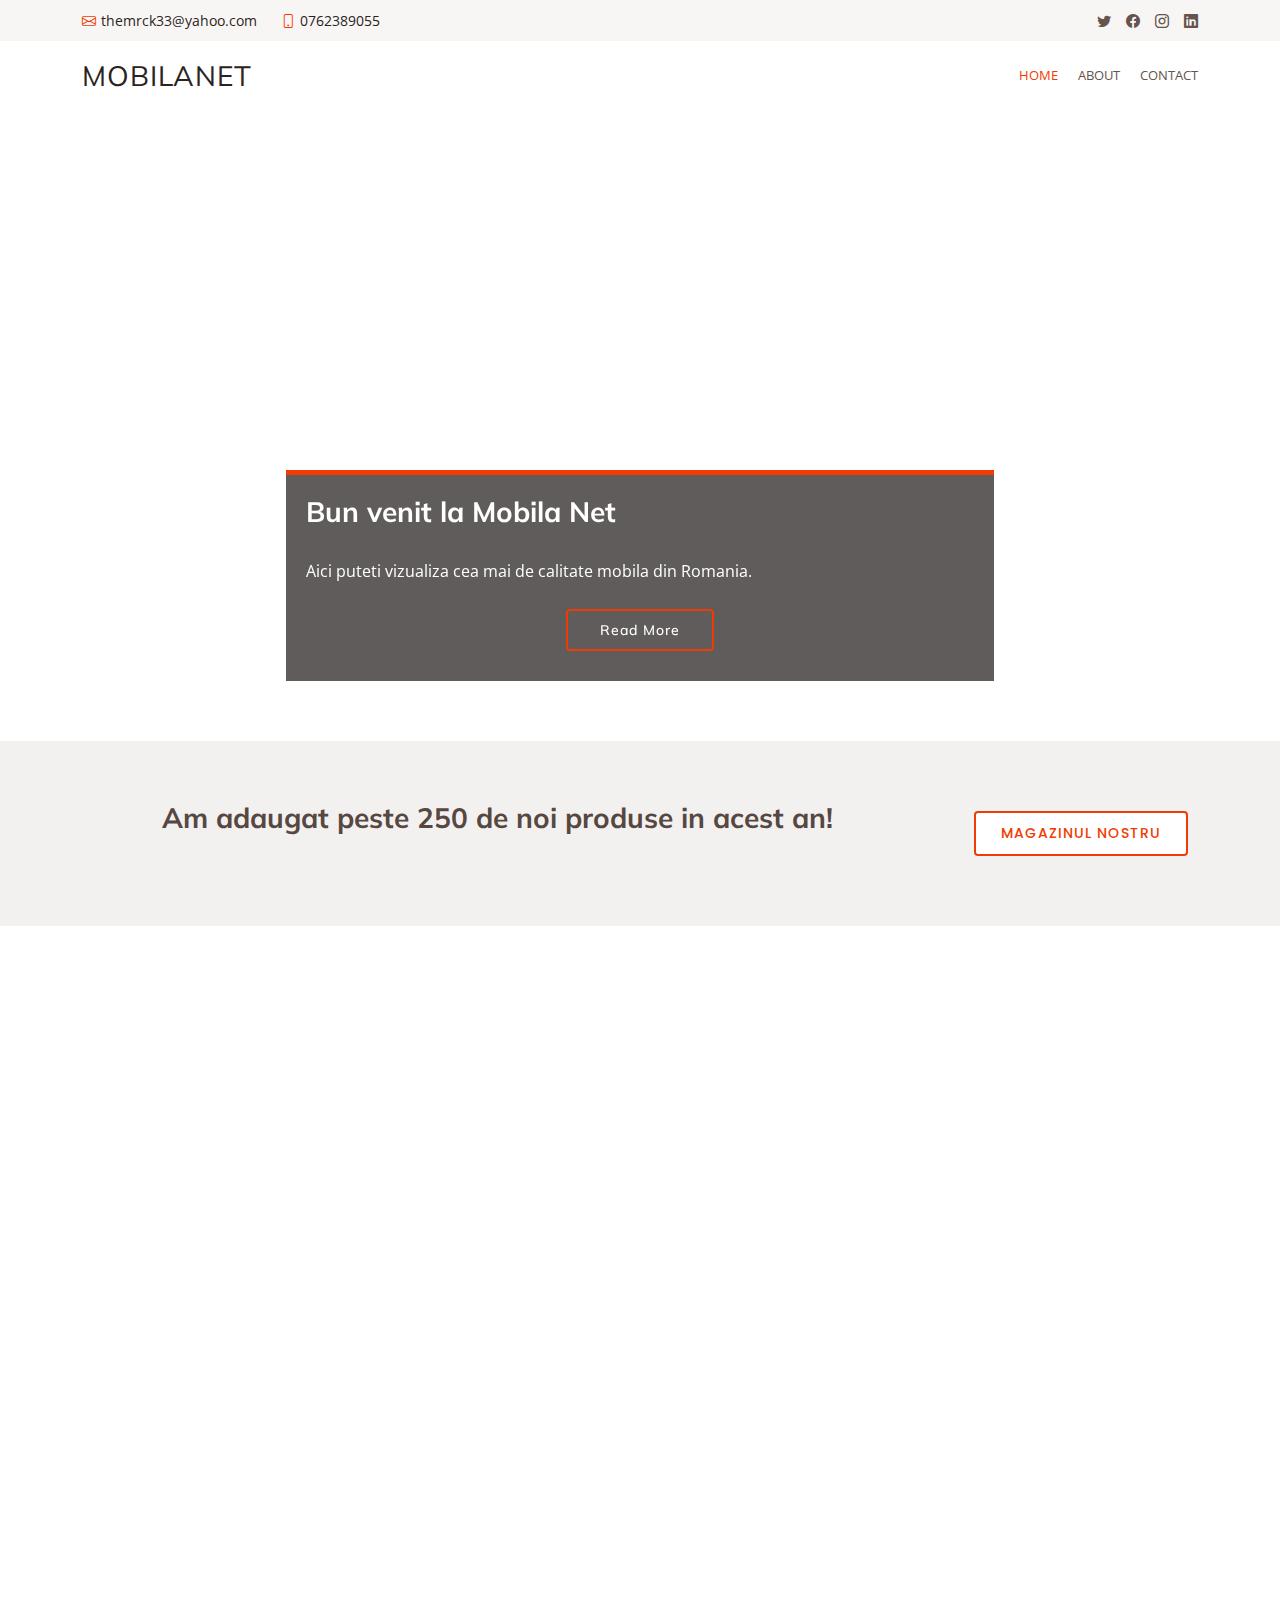
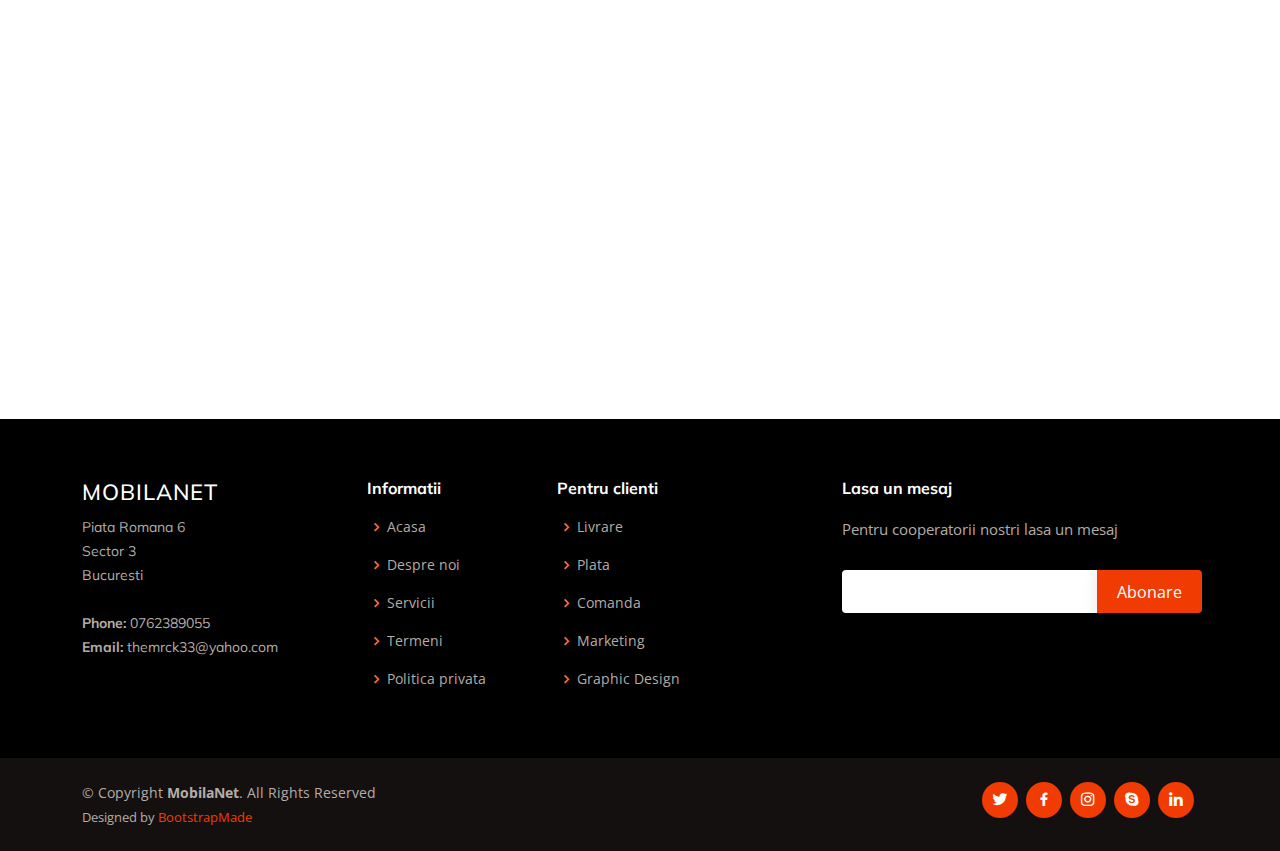
<file: index.html>
<!DOCTYPE html>
<html lang="en">

<head>
  <meta charset="utf-8">
  <meta content="width=device-width, initial-scale=1.0" name="viewport">

  <title>Mobila Net</title>
  <meta content="" name="description">
  <meta content="" name="keywords">

  <!-- Favicons -->
  <link href="assets/img/favicon.png" rel="icon">
  <link href="assets/img/apple-touch-icon.png" rel="apple-touch-icon">

  <!-- Google Fonts -->
  <link href="https://fonts.googleapis.com/css?family=Open+Sans:300,300i,400,400i,600,600i,700,700i|Muli:300,300i,400,400i,500,500i,600,600i,700,700i|Poppins:300,300i,400,400i,500,500i,600,600i,700,700i" rel="stylesheet">

  <!-- Vendor CSS Files -->
  <link href="assets/vendor/animate.css/animate.min.css" rel="stylesheet">
  <link href="assets/vendor/aos/aos.css" rel="stylesheet">
  <link href="assets/vendor/bootstrap/css/bootstrap.min.css" rel="stylesheet">
  <link href="assets/vendor/bootstrap-icons/bootstrap-icons.css" rel="stylesheet">
  <link href="assets/vendor/boxicons/css/boxicons.min.css" rel="stylesheet">
  <link href="assets/vendor/glightbox/css/glightbox.min.css" rel="stylesheet">
  <link href="assets/vendor/swiper/swiper-bundle.min.css" rel="stylesheet">

  <!-- Template Main CSS File -->
  <link href="assets/css/style.css" rel="stylesheet">

  <!-- =======================================================
  * Template Name: Mobila Net
  * Updated: Mar 10 2023 with Bootstrap v5.2.3
  * Template URL: https://bootstrapmade.com/mobilanet/
  * Author: BootstrapMade.com
  * License: https://bootstrapmade.com/license/
  ======================================================== -->
</head>

<body>

  <!-- ======= Top Bar ======= -->
  <section id="topbar" class="d-flex align-items-center">
    <div class="container d-flex justify-content-center justify-content-md-between">
      <div class="contact-info d-flex align-items-center">
        <i class="bi bi-envelope d-flex align-items-center"><a href="mailto:themrck33@yahoo.com">themrck33@yahoo.com</a></i>
        <i class="bi bi-phone d-flex align-items-center ms-4"><span>0762389055</span></i>
      </div>
      <div class="social-links d-none d-md-flex align-items-center">
        <a href="#" class="twitter"><i class="bi bi-twitter"></i></a>
        <a href="#" class="facebook"><i class="bi bi-facebook"></i></a>
        <a href="#" class="instagram"><i class="bi bi-instagram"></i></a>
        <a href="#" class="linkedin"><i class="bi bi-linkedin"></i></i></a>
      </div>
    </div>
  </section>

  <!-- ======= Header ======= -->
  <header id="header" class="d-flex align-items-center">
    <div class="container d-flex justify-content-between">

      <div class="logo">
        <h1 class="text-light"><a href="index.html">mobilanet</a></h1>
        <!-- Uncomment below if you prefer to use an image logo -->
        <!-- <a href="index.html"><img src="assets/img/logo.png" alt="" class="img-fluid"></a>-->
      </div>

      <nav id="navbar" class="navbar">
        <ul>
          <li><a class="active" href="index.html">Home</a></li>
          <li><a href="about.html">About</a></li>
         <li><a href="contact.html">Contact</a></li>
        </ul>
        <i class="bi bi-list mobile-nav-toggle"></i>
      </nav><!-- .navbar -->

    </div>
  </header><!-- End Header -->

  <!-- ======= Hero Section ======= -->
  <section id="hero">
    <div id="heroCarousel" data-bs-interval="5000" class="carousel slide carousel-fade" data-bs-ride="carousel">

      <div class="carousel-inner" role="listbox">

        <!-- Slide 1 -->
        <div class="carousel-item active" style="background-image: url(https://www.vidaxl.ro/on/demandware.static/-/Sites-vidaxl-catalog-webshop-eu-sku/default/dw70ede71e/Dining_room.png);">
          <div class="carousel-container">
            <div class="carousel-content animate__animated animate__fadeInUp">
              <h2>Bun venit la <span>Mobila Net</span></h2>
              <p>Aici puteti vizualiza cea mai de calitate mobila din Romania.</p>
              <div class="text-center"><a href="" class="btn-get-started">Read More</a></div>
            </div>
          </div>
        </div>

        <!-- Slide 2 -->
        <div class="carousel-item" style="background-image: url(https://www.magazin.canapele.org.ro/images/slide_2.jpg);">
          <div class="carousel-container">
            <div class="carousel-content animate__animated animate__fadeInUp">
              <h2>Mobila premium</h2>
              <p>Suntem specializati pe mobila din lemn masiv de stejar si nuc, iar serviciile noastre sunt foarte eficiente si de o rapiditate rar intalnita la noi in tara.</p>
              <div class="text-center"><a href="" class="btn-get-started">Read More</a></div>
            </div>
          </div>
        </div>

        <!-- Slide 3 -->
        <div class="carousel-item" style="background-image: url(https://d1jtwkmfe1h6h4.cloudfront.net/media/catalog/product/cache/1/image/x520/17f82f742ffe127f42dca9de82fb58b1/s/e/set_de_mobila_living_din_pal_si_mdf_4_piese_jenise_alb_gri_l296xa50xh198_cm.jpg);">
          <div class="carousel-container">
            <div class="carousel-content animate__animated animate__fadeInUp">
              <h2>Primesti si returnezi gratuit</h2>
              <p>Noi vom avea grija de livrarea mobilierului. Comanda acum si platesti la livrare.</p>
              <div class="text-center"><a href="" class="btn-get-started">Read More</a></div>
            </div>
          </div>
        </div>

      </div>

      <a class="carousel-control-prev" href="#heroCarousel" role="button" data-bs-slide="prev">
        <span class="carousel-control-prev-icon bx bx-left-arrow" aria-hidden="true"></span>
      </a>

      <a class="carousel-control-next" href="#heroCarousel" role="button" data-bs-slide="next">
        <span class="carousel-control-next-icon bx bx-right-arrow" aria-hidden="true"></span>
      </a>

      <ol class="carousel-indicators" id="hero-carousel-indicators"></ol>

    </div>
  </section><!-- End Hero -->

  <main id="main">

    <!-- ======= Cta Section ======= -->
    <section id="cta" class="cta">
      <div class="container">

        <div class="row">
          <div class="col-lg-9 text-center text-lg-left">
            <h3>Am adaugat peste 250 de noi produse</span> in acest an!</h3>
          </div>
          <div class="col-lg-3 cta-btn-container text-center">
            <a class="cta-btn align-middle" href="#"> Magazinul nostru </a>
          </div>
        </div>

      </div>
    </section><!-- End Cta Section -->

    <!-- ======= Services Section ======= -->
    <section id="services" class="services">
      <div class="container">

        <div class="row">
          <div class="col-lg-4 col-md-6">
            <div class="icon-box" data-aos="fade-up">
              <div class="icon"><i class="bi bi-briefcase"></i></div>
              <h4 class="title"><a href="">De ce sa alegi MobilaNet?</a></h4>
              <p class="description">MobilaNet este unul dintre cele mai mari magazine de mobila din Romania  ce va ofera o gama variata de produse la preturi avantajoase de mai bine de 10 de ani!</p>
            </div>
          </div>
          <div class="col-lg-4 col-md-6">
            <div class="icon-box" data-aos="fade-up" data-aos-delay="100">
              <div class="icon"><i class="bi bi-card-checklist"></i></div>
              <h4 class="title"><a href="">Comanda online sau in retaua de magazine</a></h4>
              <p class="description">Magazinul online este disponibil 24h din 24h, iar dumneavastra puteti plasa oricand o comanda fiind necesare doar cateva click-uri.</p>
            </div>
          </div>
          <div class="col-lg-4 col-md-6">
            <div class="icon-box" data-aos="fade-up" data-aos-delay="200">
              <div class="icon"><i class="bi bi-bar-chart"></i></div>
              <h4 class="title"><a href="">Serviciile de manevrare si montaj</a></h4>
              <p class="description">Sunt oferite optional pentru toate produsele disponibile online astfel incat sa eliminati grijile legate de transportul pieselor de mobilier si de timpul necesar montajului acestora.</p>
            </div>
          </div>
          <div class="col-lg-4 col-md-6">
            <div class="icon-box" data-aos="fade-up" data-aos-delay="200">
              <div class="icon"><i class="bi bi-binoculars"></i></div>
              <h4 class="title"><a href="">Echipa MobilaNet </a></h4>
              <p class="description">Pentru orice solicitare va puteti abona la newsletterul nostru deoarece periodic vom trimite emailuri cu informatii utile, iar printre produsele cu pret special se poate afla produsul pe care il cautati.</p>
            </div>
          </div>
          <div class="col-lg-4 col-md-6">
            <div class="icon-box" data-aos="fade-up" data-aos-delay="300">
              <div class="icon"><i class="bi bi-brightness-high"></i></div>
              <h4 class="title"><a href="">Alegerea mobilierului </a></h4>
              <p class="description">Alege mobila de calitate disponibila in magazinele fizice sau comanda online produsele dorite la super preturi!</p>
            </div>
          </div>
          <div class="col-lg-4 col-md-6">
            <div class="icon-box" data-aos="fade-up" data-aos-delay="400">
              <div class="icon"><i class="bi bi-calendar4-week"></i></div>
              <h4 class="title"><a href="">Poti comanda online</a></h4>
              <p class="description">Poti comanda online mobila dorita iar noi o livram direct la tine acasa.</p>
            </div>
          </div>
        </div>

      </div>
    </section><!-- End Services Section -->

  

    <!-- ======= Our Clients Section ======= -->
    <section id="clients" class="clients">
      <div class="container">

        <div class="section-title" data-aos="fade-up">
          <h2>Clientii <strong>nostri</strong></h2>
          <p>Foarte multumita! Colaborare excelenta, amabilitate si promptitudine din partea call center-ului dar si a soferulului, super simpatic si prietenos! Multumim echipei de montaj, care in 20 de minute a pus dulapul pe pozitie ! Multumim, Mobilanet ! Sunteti cei mai tari! Recomand !</p>
        </div>

        <div class="row no-gutters clients-wrap clearfix" data-aos="fade-up">

          <div class="col-lg-3 col-md-4 col-xs-6">
            <div class="client-logo">
              <img src="assets/img/clients/client-1.png" class="img-fluid" alt="">
            </div>
          </div>

          <div class="col-lg-3 col-md-4 col-xs-6">
            <div class="client-logo">
              <img src="assets/img/clients/client-2.png" class="img-fluid" alt="">
            </div>
          </div>

          <div class="col-lg-3 col-md-4 col-xs-6">
            <div class="client-logo">
              <img src="assets/img/clients/client-3.png" class="img-fluid" alt="">
            </div>
          </div>

          <div class="col-lg-3 col-md-4 col-xs-6">
            <div class="client-logo">
              <img src="assets/img/clients/client-4.png" class="img-fluid" alt="">
            </div>
          </div>

          <div class="col-lg-3 col-md-4 col-xs-6">
            <div class="client-logo">
              <img src="assets/img/clients/client-5.png" class="img-fluid" alt="">
            </div>
          </div>

          <div class="col-lg-3 col-md-4 col-xs-6">
            <div class="client-logo">
              <img src="assets/img/clients/client-6.png" class="img-fluid" alt="">
            </div>
          </div>

          <div class="col-lg-3 col-md-4 col-xs-6">
            <div class="client-logo">
              <img src="assets/img/clients/client-7.png" class="img-fluid" alt="">
            </div>
          </div>

          <div class="col-lg-3 col-md-4 col-xs-6">
            <div class="client-logo">
              <img src="assets/img/clients/client-8.png" class="img-fluid" alt="">
            </div>
          </div>

        </div>

      </div>
    </section><!-- End Our Clients Section -->

  </main><!-- End #main -->

  <!-- ======= Footer ======= -->
  <footer id="footer">

    <div class="footer-top">
      <div class="container">
        <div class="row">

          <div class="col-lg-3 col-md-6 footer-contact">
            <h3>MobilaNet</h3>
            <p>
              Piata Romana 6 <br>
              Sector 3<br>
              Bucuresti <br><br>
              <strong>Phone:</strong> 0762389055<br>
              <strong>Email:</strong> themrck33@yahoo.com<br>
            </p>
          </div>

          <div class="col-lg-2 col-md-6 footer-links">
            <h4>Informatii</h4>
            <ul>
              <li><i class="bx bx-chevron-right"></i> <a href="#">Acasa</a></li>
              <li><i class="bx bx-chevron-right"></i> <a href="#">Despre noi</a></li>
              <li><i class="bx bx-chevron-right"></i> <a href="#">Servicii</a></li>
              <li><i class="bx bx-chevron-right"></i> <a href="#">Termeni</a></li>
              <li><i class="bx bx-chevron-right"></i> <a href="#">Politica privata</a></li>
            </ul>
          </div>

          <div class="col-lg-3 col-md-6 footer-links">
            <h4>Pentru clienti</h4>
            <ul>
              <li><i class="bx bx-chevron-right"></i> <a href="#">Livrare</a></li>
              <li><i class="bx bx-chevron-right"></i> <a href="#">Plata</a></li>
              <li><i class="bx bx-chevron-right"></i> <a href="#">Comanda</a></li>
              <li><i class="bx bx-chevron-right"></i> <a href="#">Marketing</a></li>
              <li><i class="bx bx-chevron-right"></i> <a href="#">Graphic Design</a></li>
            </ul>
          </div>

          <div class="col-lg-4 col-md-6 footer-newsletter">
            <h4>Lasa un mesaj</h4>
            <p>Pentru cooperatorii nostri lasa un mesaj</p>
            <form action="" method="post">
              <input type="email" name="email"><input type="submit" value="Abonare">
            </form>
          </div>

        </div>
      </div>
    </div>

    <div class="container d-md-flex py-4">

      <div class="me-md-auto text-center text-md-start">
        <div class="copyright">
          &copy; Copyright <strong><span>MobilaNet</span></strong>. All Rights Reserved
        </div>
        <div class="credits">
          <!-- All the links in the footer should remain intact. -->
          <!-- You can delete the links only if you purchased the pro version. -->
          <!-- Licensing information: https://bootstrapmade.com/license/ -->
          <!-- Purchase the pro version with working PHP/AJAX contact form: https://bootstrapmade.com/mobilanet/ -->
          Designed by <a href="https://bootstrapmade.com/">BootstrapMade</a>
        </div>
      </div>
      <div class="social-links text-center text-md-right pt-3 pt-md-0">
        <a href="#" class="twitter"><i class="bx bxl-twitter"></i></a>
        <a href="#" class="facebook"><i class="bx bxl-facebook"></i></a>
        <a href="#" class="instagram"><i class="bx bxl-instagram"></i></a>
        <a href="#" class="google-plus"><i class="bx bxl-skype"></i></a>
        <a href="#" class="linkedin"><i class="bx bxl-linkedin"></i></a>
      </div>
    </div>
  </footer><!-- End Footer -->

  <a href="#" class="back-to-top d-flex align-items-center justify-content-center"><i class="bi bi-arrow-up-short"></i></a>

  <!-- Vendor JS Files -->
  <script src="assets/vendor/aos/aos.js"></script>
  <script src="assets/vendor/bootstrap/js/bootstrap.bundle.min.js"></script>
  <script src="assets/vendor/glightbox/js/glightbox.min.js"></script>
  <script src="assets/vendor/isotope-layout/isotope.pkgd.min.js"></script>
  <script src="assets/vendor/swiper/swiper-bundle.min.js"></script>
  <script src="assets/vendor/waypoints/noframework.waypoints.js"></script>
  <script src="assets/vendor/php-email-form/validate.js"></script>

  <!-- Template Main JS File -->
  <script src="assets/js/main.js"></script>

</body>

</html>
</file>
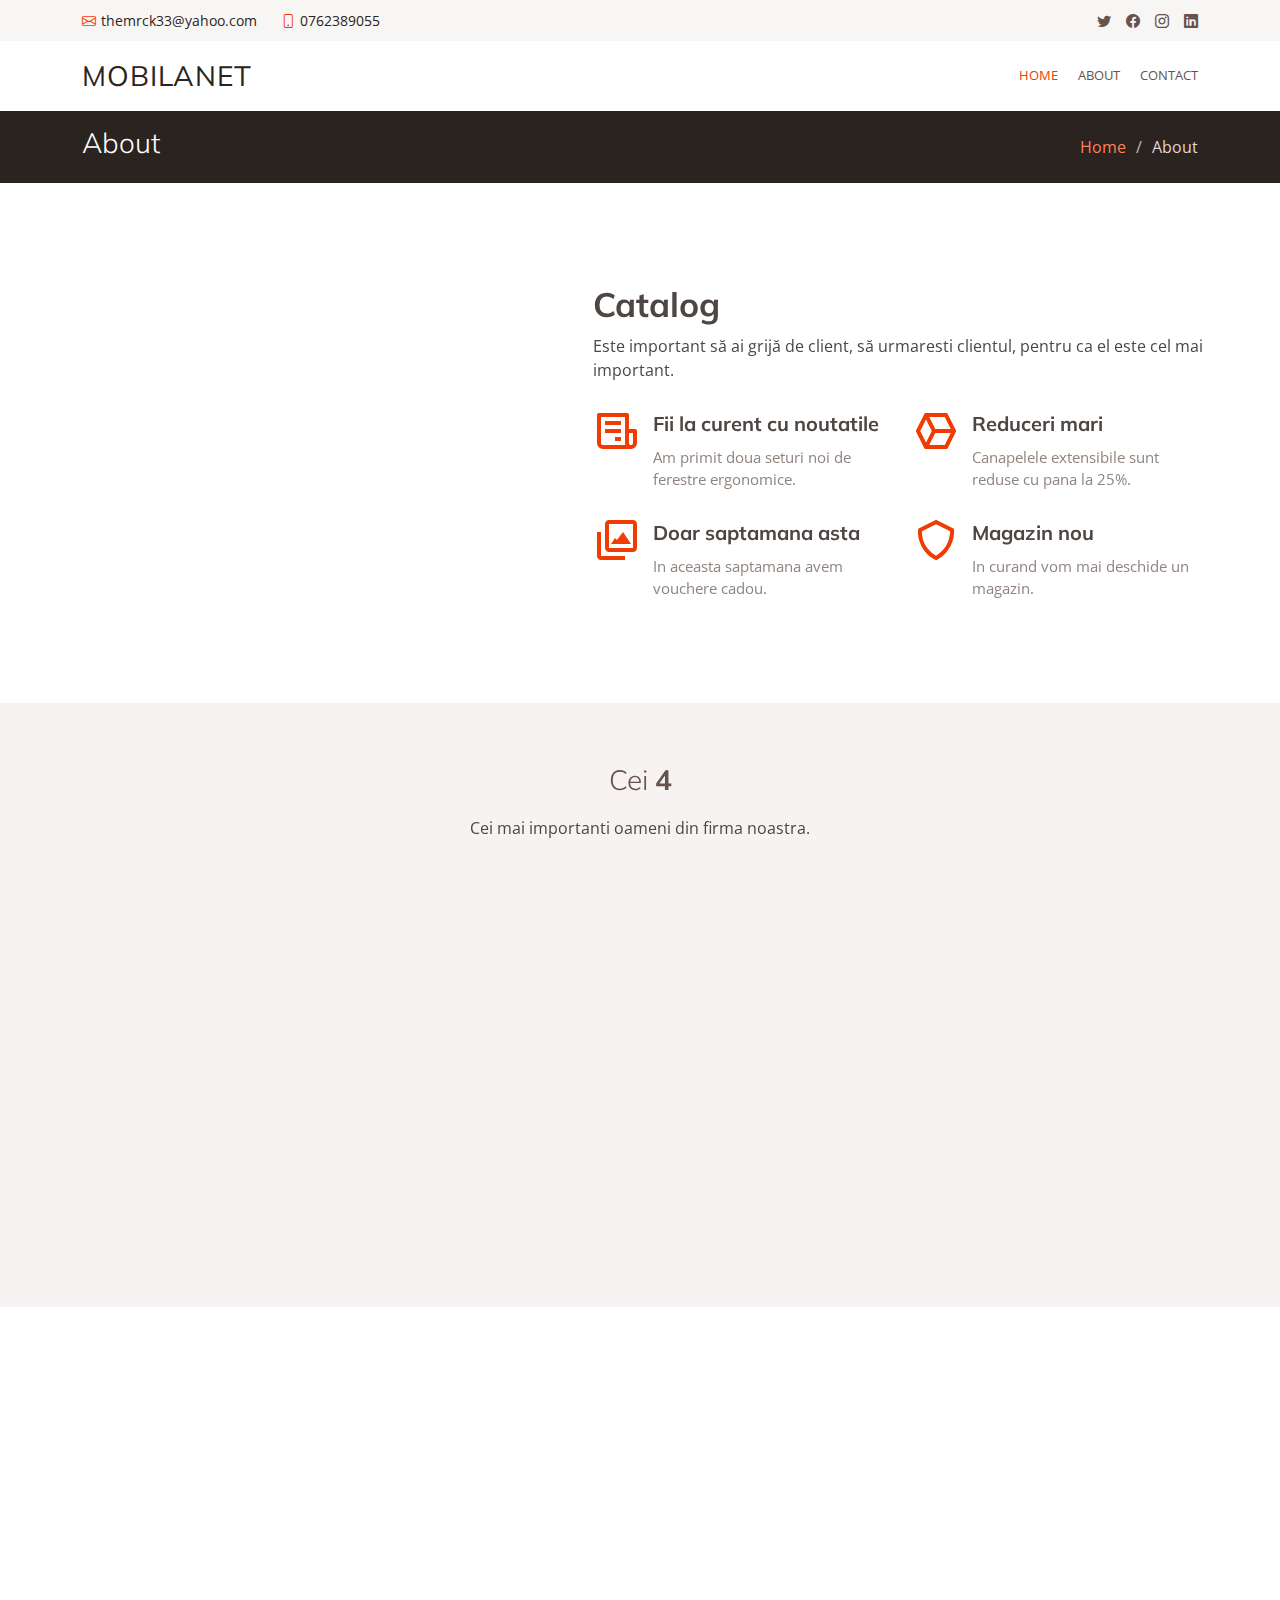
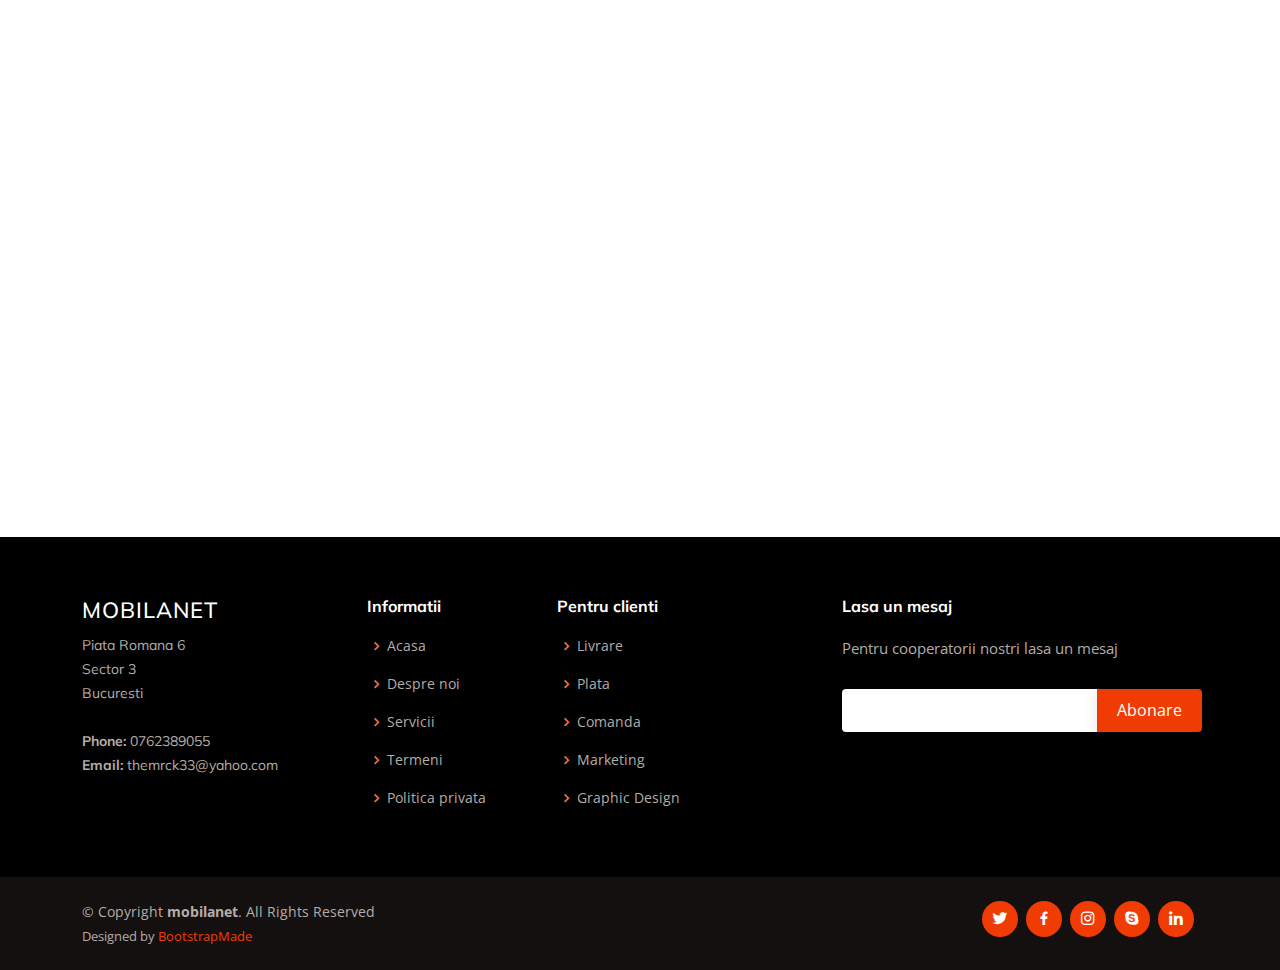
<file: about.html>
<!DOCTYPE html>
<html lang="en">

<head>
  <meta charset="utf-8">
  <meta content="width=device-width, initial-scale=1.0" name="viewport">

  <title>About -  MobilaNet </title>
  <meta content="" name="description">
  <meta content="" name="keywords">

  <!-- Favicons -->
  <link href="assets/img/favicon.png" rel="icon">
  <link href="assets/img/apple-touch-icon.png" rel="apple-touch-icon">

  <!-- Google Fonts -->
  <link href="https://fonts.googleapis.com/css?family=Open+Sans:300,300i,400,400i,600,600i,700,700i|Muli:300,300i,400,400i,500,500i,600,600i,700,700i|Poppins:300,300i,400,400i,500,500i,600,600i,700,700i" rel="stylesheet">

  <!-- Vendor CSS Files -->
  <link href="assets/vendor/animate.css/animate.min.css" rel="stylesheet">
  <link href="assets/vendor/aos/aos.css" rel="stylesheet">
  <link href="assets/vendor/bootstrap/css/bootstrap.min.css" rel="stylesheet">
  <link href="assets/vendor/bootstrap-icons/bootstrap-icons.css" rel="stylesheet">
  <link href="assets/vendor/boxicons/css/boxicons.min.css" rel="stylesheet">
  <link href="assets/vendor/glightbox/css/glightbox.min.css" rel="stylesheet">
  <link href="assets/vendor/swiper/swiper-bundle.min.css" rel="stylesheet">

  <!-- Template Main CSS File -->
  <link href="assets/css/style.css" rel="stylesheet">

  <!-- =======================================================
  * Template Name: MobilaNet
  * Updated: Mar 10 2023 with Bootstrap v5.2.3
  * Template URL: https://bootstrapmade.com/mobilanet/
  * Author: BootstrapMade.com
  * License: https://bootstrapmade.com/license/
  ======================================================== -->
</head>

<body>

  <!-- ======= Top Bar ======= -->
  <section id="topbar" class="d-flex align-items-center">
    <div class="container d-flex justify-content-center justify-content-md-between">
      <div class="contact-info d-flex align-items-center">
        <i class="bi bi-envelope d-flex align-items-center"><a href="mailto:themrck33@yahoo.com">themrck33@yahoo.com</a></i>
        <i class="bi bi-phone d-flex align-items-center ms-4"><span>0762389055</span></i>
      </div>
      <div class="social-links d-none d-md-flex align-items-center">
        <a href="#" class="twitter"><i class="bi bi-twitter"></i></a>
        <a href="#" class="facebook"><i class="bi bi-facebook"></i></a>
        <a href="#" class="instagram"><i class="bi bi-instagram"></i></a>
        <a href="#" class="linkedin"><i class="bi bi-linkedin"></i></i></a>
      </div>
    </div>
  </section>

  <!-- ======= Header ======= -->
  <header id="header" class="d-flex align-items-center">
    <div class="container d-flex justify-content-between">

      <div class="logo">
        <h1 class="text-light"><a href="index.html">MobilaNet</a></h1>
        <!-- Uncomment below if you prefer to use an image logo -->
        <!-- <a href="index.html"><img src="assets/img/logo.png" alt="" class="img-fluid"></a>-->
      </div>

      <nav id="navbar" class="navbar">
        <ul>
          <li><a class="active" href="index.html">Home</a></li>
          <li><a href="about.html">About</a></li>
         <li><a href="contact.html">Contact</a></li>
        </ul>
        <i class="bi bi-list mobile-nav-toggle"></i>
      </nav><!-- .navbar -->

    </div>
  </header><!-- End Header -->

  <main id="main">

    <!-- ======= Breadcrumbs ======= -->
    <section id="breadcrumbs" class="breadcrumbs">
      <div class="container">

        <div class="d-flex justify-content-between align-items-center">
          <h2>About</h2>
          <ol>
            <li><a href="index.html">Home</a></li>
            <li>About</li>
          </ol>
        </div>

      </div>
    </section><!-- End Breadcrumbs -->

    <!-- ======= About Us Section ======= -->
    <section id="about-us" class="about-us">
      <div class="container">

        <div class="row no-gutters">
          <div class="image col-xl-5 d-flex align-items-stretch justify-content-center justify-content-lg-start" data-aos="fade-right"></div>
          <div class="col-xl-7 ps-0 ps-lg-5 pe-lg-1 d-flex align-items-stretch">
            <div class="content d-flex flex-column justify-content-center">
              <h3 data-aos="fade-up">Catalog</h3>
              <p data-aos="fade-up">
                Este important să ai grijă de client, să urmaresti clientul, pentru ca el este cel mai important. 
              <div class="row">
                <div class="col-md-6 icon-box" data-aos="fade-up">
                  <i class="bx bx-receipt"></i>
                  <h4>Fii la curent cu noutatile</h4>
                  <p>Am primit doua seturi noi de ferestre ergonomice. </p>
                </div>
                <div class="col-md-6 icon-box" data-aos="fade-up" data-aos-delay="100">
                  <i class="bx bx-cube-alt"></i>
                  <h4>Reduceri mari</h4>
                  <p>Canapelele extensibile sunt reduse cu pana la 25%.</p>
                </div>
                <div class="col-md-6 icon-box" data-aos="fade-up" data-aos-delay="200">
                  <i class="bx bx-images"></i>
                  <h4>Doar saptamana asta</h4>
                  <p>In aceasta saptamana avem vouchere cadou.</p>
                </div>
                <div class="col-md-6 icon-box" data-aos="fade-up" data-aos-delay="300">
                  <i class="bx bx-shield"></i>
                  <h4>Magazin nou</h4>
                  <p>In curand vom mai deschide un magazin.</p>
                </div>
              </div>
            </div><!-- End .content-->
          </div>
        </div>

      </div>
    </section><!-- End About Us Section -->

    <!-- ======= Our Team Section ======= -->
    <section id="team" class="team section-bg">
      <div class="container">

        <div class="section-title" data-aos="fade-up">
          <h2>Cei <strong>4</strong></h2>
          <p>Cei mai importanti oameni din firma noastra.</p>
        </div>

        <div class="row">

          <div class="col-lg-3 col-md-6 d-flex align-items-stretch">
            <div class="member" data-aos="fade-up">
              <div class="member-img">
                <img src="assets/img/team/team-1.jpg" class="img-fluid" alt="">
                <div class="social">
                  <a href=""><i class="bi bi-twitter"></i></a>
                  <a href=""><i class="bi bi-facebook"></i></a>
                  <a href=""><i class="bi bi-instagram"></i></a>
                  <a href=""><i class="bi bi-linkedin"></i></a>
                </div>
              </div>
              <div class="member-info">
                <h4>George Simion</h4>
                <span>CEO</span>
              </div>
            </div>
          </div>

          <div class="col-lg-3 col-md-6 d-flex align-items-stretch">
            <div class="member" data-aos="fade-up" data-aos-delay="100">
              <div class="member-img">
                <img src="assets/img/team/team-2.jpg" class="img-fluid" alt="">
                <div class="social">
                  <a href=""><i class="bi bi-twitter"></i></a>
                  <a href=""><i class="bi bi-facebook"></i></a>
                  <a href=""><i class="bi bi-instagram"></i></a>
                  <a href=""><i class="bi bi-linkedin"></i></a>
                </div>
              </div>
              <div class="member-info">
                <h4>Loredana Mihalcea</h4>
                <span>Manager </span>
              </div>
            </div>
          </div>

          <div class="col-lg-3 col-md-6 d-flex align-items-stretch">
            <div class="member" data-aos="fade-up" data-aos-delay="200">
              <div class="member-img">
                <img src="assets/img/team/team-3.jpg" class="img-fluid" alt="">
                <div class="social">
                  <a href=""><i class="bi bi-twitter"></i></a>
                  <a href=""><i class="bi bi-facebook"></i></a>
                  <a href=""><i class="bi bi-instagram"></i></a>
                  <a href=""><i class="bi bi-linkedin"></i></a>
                </div>
              </div>
              <div class="member-info">
                <h4>Paul Colarov</h4>
                <span>Director Transport</span>
              </div>
            </div>
          </div>

          <div class="col-lg-3 col-md-6 d-flex align-items-stretch">
            <div class="member" data-aos="fade-up" data-aos-delay="300">
              <div class="member-img">
                <img src="assets/img/team/team-4.jpg" class="img-fluid" alt="">
                <div class="social">
                  <a href=""><i class="bi bi-twitter"></i></a>
                  <a href=""><i class="bi bi-facebook"></i></a>
                  <a href=""><i class="bi bi-instagram"></i></a>
                  <a href=""><i class="bi bi-linkedin"></i></a>
                </div>
              </div>
              <div class="member-info">
                <h4>Cristina Neagu</h4>
                <span>Contabil</span>
              </div>
            </div>
          </div>

        </div>

      </div>
    </section><!-- End Our Team Section -->

    <!-- ======= Our Skills Section ======= -->
    <section id="skills" class="skills">
      <div class="container">

        <div class="section-title" data-aos="fade-up">
          <h2>Aptitudinile <strong>noastre</strong></h2>
          <p>Este nevoie de mari eforturi pentru a avea rezultate. Nevoile rezultă din ceva care de fapt te alungă. Lasă-i să fie ceea ce vor.</p>
        </div>

        <div class="row skills-content">

          <div class="col-lg-6" data-aos="fade-up">

            <div class="progress">
              <span class="skill">Devotament <i class="val">100%</i></span>
              <div class="progress-bar-wrap">
                <div class="progress-bar" role="progressbar" aria-valuenow="100" aria-valuemin="0" aria-valuemax="100"></div>
              </div>
            </div>

            <div class="progress">
              <span class="skill">incredere <i class="val">90%</i></span>
              <div class="progress-bar-wrap">
                <div class="progress-bar" role="progressbar" aria-valuenow="90" aria-valuemin="0" aria-valuemax="100"></div>
              </div>
            </div>

            <div class="progress">
              <span class="skill">siguranta <i class="val">75%</i></span>
              <div class="progress-bar-wrap">
                <div class="progress-bar" role="progressbar" aria-valuenow="75" aria-valuemin="0" aria-valuemax="100"></div>
              </div>
            </div>

          </div>

          <div class="col-lg-6" data-aos="fade-up" data-aos-delay="100">

            <div class="progress">
              <span class="skill">transport <i class="val">80%</i></span>
              <div class="progress-bar-wrap">
                <div class="progress-bar" role="progressbar" aria-valuenow="80" aria-valuemin="0" aria-valuemax="100"></div>
              </div>
            </div>

            <div class="progress">
              <span class="skill">montare <i class="val">90%</i></span>
              <div class="progress-bar-wrap">
                <div class="progress-bar" role="progressbar" aria-valuenow="90" aria-valuemin="0" aria-valuemax="100"></div>
              </div>
            </div>

            <div class="progress">
              <span class="skill">pasiune <i class="val">85%</i></span>
              <div class="progress-bar-wrap">
                <div class="progress-bar" role="progressbar" aria-valuenow="85" aria-valuemin="0" aria-valuemax="100"></div>
              </div>
            </div>

          </div>

        </div>

      </div>
    </section><!-- End Our Skills Section -->

    <!-- ======= Our Clients Section ======= -->
    <section id="clients" class="clients">
      <div class="container">

        <div class="section-title" data-aos="fade-up">
          <h2>Clientii <strong>nostri</strong></h2>
          <p>Mulțumesc pentru calitatea produselor de care sunt foarte mulțumită, vă mulțumesc dumneavoastră pentru profesionalism începând de la plasarea comenzii și până la livrare, comunicare, implicare, interes și respect pentru client, toate la superlativ.</p>
        </div>

        <div class="row no-gutters clients-wrap clearfix" data-aos="fade-up">

          <div class="col-lg-3 col-md-4 col-xs-6">
            <div class="client-logo">
              <img src="assets/img/clients/client-1.png" class="img-fluid" alt="">
            </div>
          </div>

          <div class="col-lg-3 col-md-4 col-xs-6">
            <div class="client-logo">
              <img src="assets/img/clients/client-2.png" class="img-fluid" alt="">
            </div>
          </div>

          <div class="col-lg-3 col-md-4 col-xs-6">
            <div class="client-logo">
              <img src="assets/img/clients/client-3.png" class="img-fluid" alt="">
            </div>
          </div>

          <div class="col-lg-3 col-md-4 col-xs-6">
            <div class="client-logo">
              <img src="assets/img/clients/client-4.png" class="img-fluid" alt="">
            </div>
          </div>

          <div class="col-lg-3 col-md-4 col-xs-6">
            <div class="client-logo">
              <img src="assets/img/clients/client-5.png" class="img-fluid" alt="">
            </div>
          </div>

          <div class="col-lg-3 col-md-4 col-xs-6">
            <div class="client-logo">
              <img src="assets/img/clients/client-6.png" class="img-fluid" alt="">
            </div>
          </div>

          <div class="col-lg-3 col-md-4 col-xs-6">
            <div class="client-logo">
              <img src="assets/img/clients/client-7.png" class="img-fluid" alt="">
            </div>
          </div>

          <div class="col-lg-3 col-md-4 col-xs-6">
            <div class="client-logo">
              <img src="assets/img/clients/client-8.png" class="img-fluid" alt="">
            </div>
          </div>

        </div>

      </div>
    </section><!-- End Our Clients Section -->

  </main><!-- End #main -->

  <!-- ======= Footer ======= -->
  <footer id="footer">

    <div class="footer-top">
      <div class="container">
        <div class="row">

          <div class="col-lg-3 col-md-6 footer-contact">
            <h3>MobilaNet</h3>
            <p>
              Piata Romana 6 <br>
              Sector 3 <br>
              Bucuresti <br><br>
              <strong>Phone:</strong> 0762389055<br>
              <strong>Email:</strong> themrck33@yahoo.com<br>
            </p>
          </div>

          <div class="col-lg-2 col-md-6 footer-links">
            <h4>Informatii</h4>
            <ul>
              <li><i class="bx bx-chevron-right"></i> <a href="#">Acasa</a></li>
              <li><i class="bx bx-chevron-right"></i> <a href="#">Despre noi</a></li>
              <li><i class="bx bx-chevron-right"></i> <a href="#">Servicii</a></li>
              <li><i class="bx bx-chevron-right"></i> <a href="#">Termeni</a></li>
              <li><i class="bx bx-chevron-right"></i> <a href="#">Politica privata</a></li>
            </ul>
          </div>

          <div class="col-lg-3 col-md-6 footer-links">
            <h4>Pentru clienti</h4>
            <ul>
              <li><i class="bx bx-chevron-right"></i> <a href="#">Livrare</a></li>
              <li><i class="bx bx-chevron-right"></i> <a href="#">Plata</a></li>
              <li><i class="bx bx-chevron-right"></i> <a href="#">Comanda</a></li>
              <li><i class="bx bx-chevron-right"></i> <a href="#">Marketing</a></li>
              <li><i class="bx bx-chevron-right"></i> <a href="#">Graphic Design</a></li>
            </ul>
          </div>

          <div class="col-lg-4 col-md-6 footer-newsletter">
            <h4>Lasa un mesaj</h4>
            <p>Pentru cooperatorii nostri lasa un mesaj</p>
            <form action="" method="post">
              <input type="email" name="email"><input type="submit" value="Abonare">
            </form>
          </div>

        </div>
      </div>
    </div>

    <div class="container d-md-flex py-4">

      <div class="me-md-auto text-center text-md-start">
        <div class="copyright">
          &copy; Copyright <strong><span>mobilanet</span></strong>. All Rights Reserved
        </div>
        <div class="credits">
          <!-- All the links in the footer should remain intact. -->
          <!-- You can delete the links only if you purchased the pro version. -->
          <!-- Licensing information: https://bootstrapmade.com/license/ -->
          <!-- Purchase the pro version with working PHP/AJAX contact form: https://bootstrapmade.com/mobilanet/ -->
          Designed by <a href="https://bootstrapmade.com/">BootstrapMade</a>
        </div>
      </div>
      <div class="social-links text-center text-md-right pt-3 pt-md-0">
        <a href="#" class="twitter"><i class="bx bxl-twitter"></i></a>
        <a href="#" class="facebook"><i class="bx bxl-facebook"></i></a>
        <a href="#" class="instagram"><i class="bx bxl-instagram"></i></a>
        <a href="#" class="google-plus"><i class="bx bxl-skype"></i></a>
        <a href="#" class="linkedin"><i class="bx bxl-linkedin"></i></a>
      </div>
    </div>
  </footer><!-- End Footer -->

  <a href="#" class="back-to-top d-flex align-items-center justify-content-center"><i class="bi bi-arrow-up-short"></i></a>

  <!-- Vendor JS Files -->
  <script src="assets/vendor/aos/aos.js"></script>
  <script src="assets/vendor/bootstrap/js/bootstrap.bundle.min.js"></script>
  <script src="assets/vendor/glightbox/js/glightbox.min.js"></script>
  <script src="assets/vendor/isotope-layout/isotope.pkgd.min.js"></script>
  <script src="assets/vendor/swiper/swiper-bundle.min.js"></script>
  <script src="assets/vendor/waypoints/noframework.waypoints.js"></script>
  <script src="assets/vendor/php-email-form/validate.js"></script>

  <!-- Template Main JS File -->
  <script src="assets/js/main.js"></script>

</body>

</html>
</file>
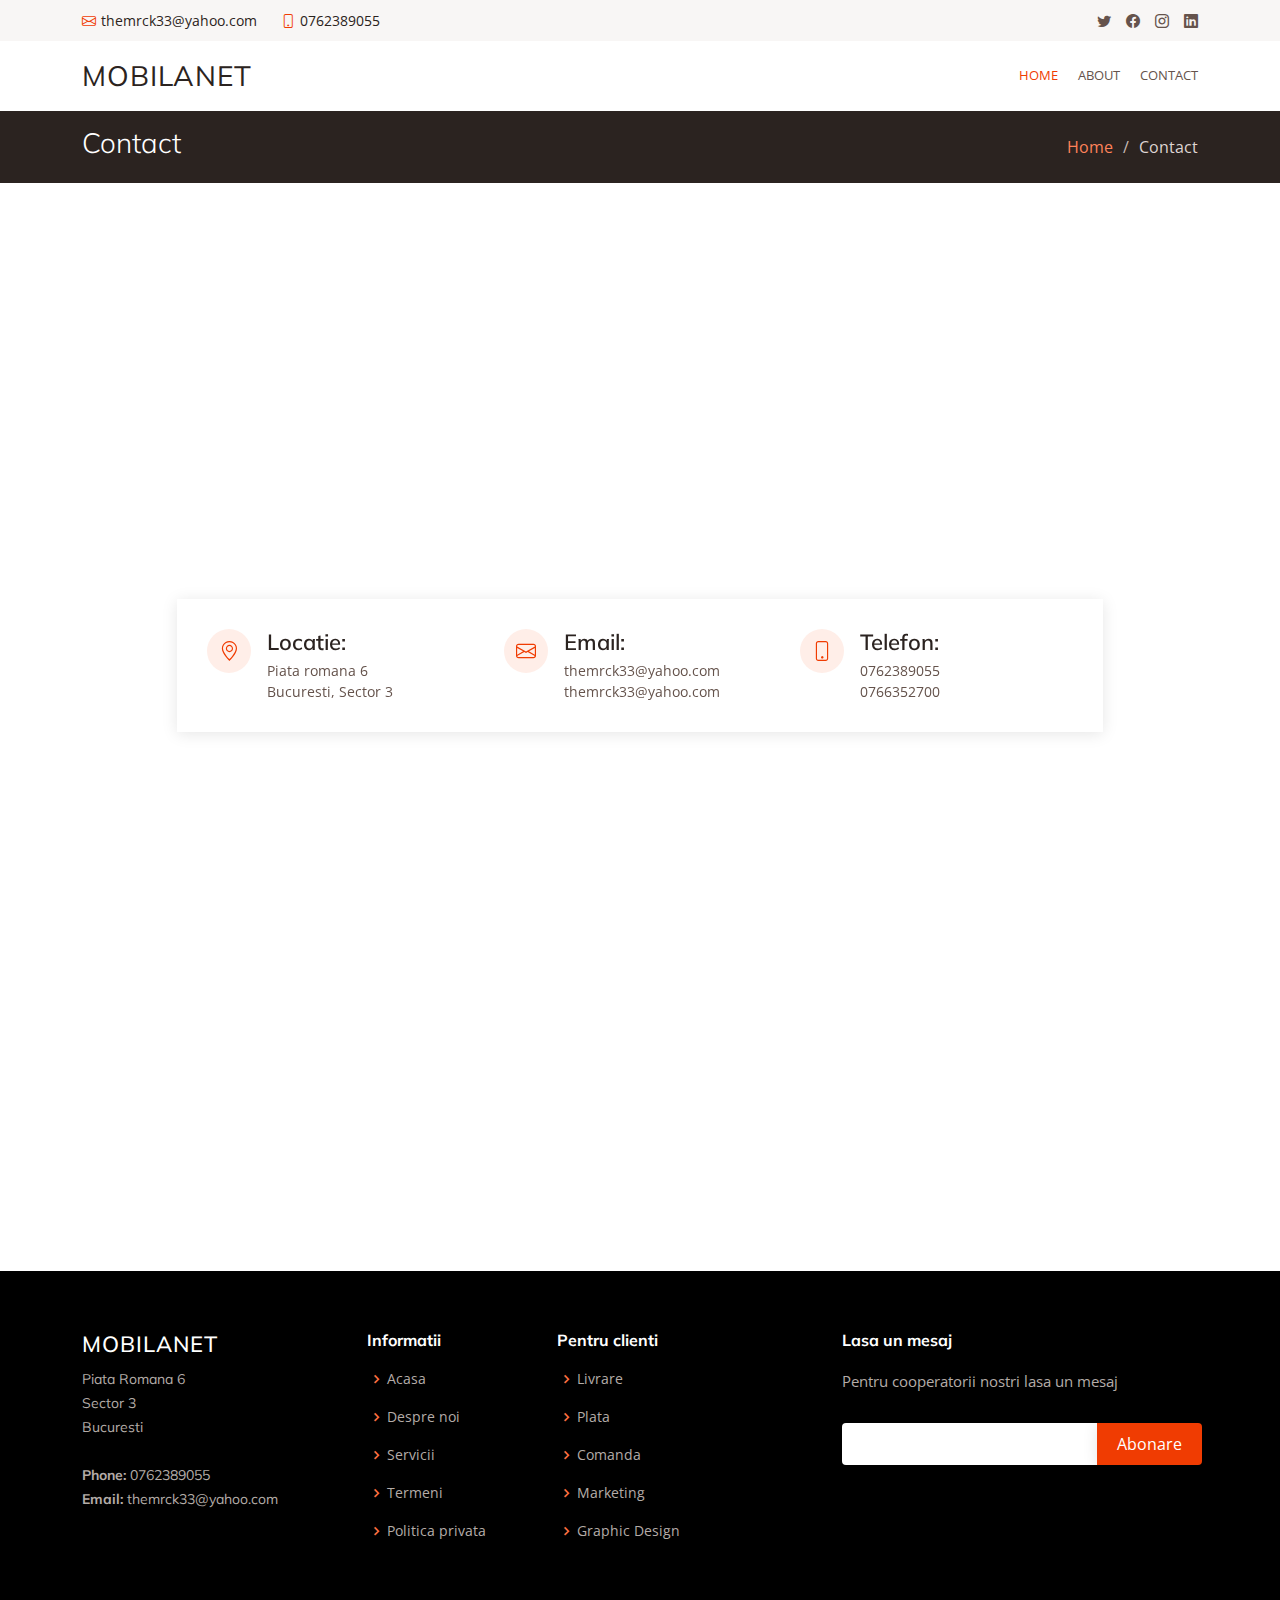
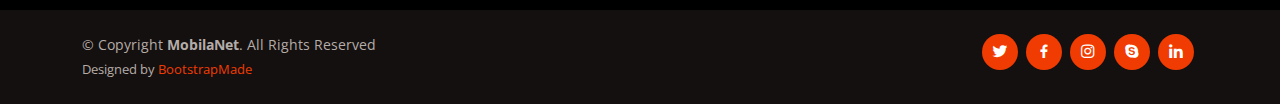
<file: contact.html>
<!DOCTYPE html>
<html lang="en">

<head>
  <meta charset="utf-8">
  <meta content="width=device-width, initial-scale=1.0" name="viewport">

  <title>Contact - MobilaNet</title>
  <meta content="" name="description">
  <meta content="" name="keywords">

  <!-- Favicons -->
  <link href="assets/img/favicon.png" rel="icon">
  <link href="assets/img/apple-touch-icon.png" rel="apple-touch-icon">

  <!-- Google Fonts -->
  <link href="https://fonts.googleapis.com/css?family=Open+Sans:300,300i,400,400i,600,600i,700,700i|Muli:300,300i,400,400i,500,500i,600,600i,700,700i|Poppins:300,300i,400,400i,500,500i,600,600i,700,700i" rel="stylesheet">

  <!-- Vendor CSS Files -->
  <link href="assets/vendor/animate.css/animate.min.css" rel="stylesheet">
  <link href="assets/vendor/aos/aos.css" rel="stylesheet">
  <link href="assets/vendor/bootstrap/css/bootstrap.min.css" rel="stylesheet">
  <link href="assets/vendor/bootstrap-icons/bootstrap-icons.css" rel="stylesheet">
  <link href="assets/vendor/boxicons/css/boxicons.min.css" rel="stylesheet">
  <link href="assets/vendor/glightbox/css/glightbox.min.css" rel="stylesheet">
  <link href="assets/vendor/swiper/swiper-bundle.min.css" rel="stylesheet">

  <!-- Template Main CSS File -->
  <link href="assets/css/style.css" rel="stylesheet">

  <!-- =======================================================
  * Template Name: MobilaNet
  * Updated: Mar 10 2023 with Bootstrap v5.2.3
  * Template URL: https://bootstrapmade.com/MobilaNet/
  * Author: BootstrapMade.com
  * License: https://bootstrapmade.com/license/
  ======================================================== -->
</head>

<body>

  <!-- ======= Top Bar ======= -->
  <section id="topbar" class="d-flex align-items-center">
    <div class="container d-flex justify-content-center justify-content-md-between">
      <div class="contact-info d-flex align-items-center">
        <i class="bi bi-envelope d-flex align-items-center"><a href="mailto:themrck33@yahoo.com">themrck33@yahoo.com</a></i>
        <i class="bi bi-phone d-flex align-items-center ms-4"><span>0762389055</span></i>
      </div>
      <div class="social-links d-none d-md-flex align-items-center">
        <a href="#" class="twitter"><i class="bi bi-twitter"></i></a>
        <a href="#" class="facebook"><i class="bi bi-facebook"></i></a>
        <a href="#" class="instagram"><i class="bi bi-instagram"></i></a>
        <a href="#" class="linkedin"><i class="bi bi-linkedin"></i></i></a>
      </div>
    </div>
  </section>

  <!-- ======= Header ======= -->
  <header id="header" class="d-flex align-items-center">
    <div class="container d-flex justify-content-between">

      <div class="logo">
        <h1 class="text-light"><a href="index.html">MobilaNet</a></h1>
        <!-- Uncomment below if you prefer to use an image logo -->
        <!-- <a href="index.html"><img src="assets/img/logo.png" alt="" class="img-fluid"></a>-->
      </div>

      <nav id="navbar" class="navbar">
        <ul>
          <li><a class="active" href="index.html">Home</a></li>
          <li><a href="about.html">About</a></li>
         <li><a href="contact.html">Contact</a></li>
        </ul>
        <i class="bi bi-list mobile-nav-toggle"></i>
      </nav><!-- .navbar -->

    </div>
  </header><!-- End Header -->

  <main id="main">

    <!-- ======= Breadcrumbs ======= -->
    <section id="breadcrumbs" class="breadcrumbs">
      <div class="container">

        <div class="d-flex justify-content-between align-items-center">
          <h2>Contact</h2>
          <ol>
            <li><a href="index.html">Home</a></li>
            <li>Contact</li>
          </ol>
        </div>

      </div>
    </section><!-- End Breadcrumbs -->

    <!-- ======= Contact Section ======= -->
    <div class="map-section">
      <iframe src="https://www.google.com/maps/embed?pb=!1m14!1m8!1m3!1d11393.210007833224!2d26.0978786!3d44.447468!3m2!1i1024!2i768!4f13.1!3m3!1m2!1s0x40b1ff527c260e8d%3A0x5356cc762876010!2sAcademia%20de%20Studii%20Economice%20din%20Bucure%C8%99ti!5e0!3m2!1sro!2sro!4v1683707785788!5m2!1sro!2sro" width="100%" height="350" style="border:0;" allowfullscreen="" loading="lazy" referrerpolicy="no-referrer-when-downgrade"></iframe>    </div>

    <section id="contact" class="contact">
      <div class="container">

        <div class="row justify-content-center" data-aos="fade-up">

          <div class="col-lg-10">

            <div class="info-wrap">
              <div class="row">
                <div class="col-lg-4 info">
                  <i class="bi bi-geo-alt"></i>
                  <h4>Locatie:</h4>
                  <p>Piata romana 6<br>Bucuresti, Sector 3</p>
                </div>

                <div class="col-lg-4 info mt-4 mt-lg-0">
                  <i class="bi bi-envelope"></i>
                  <h4>Email:</h4>
                  <p>themrck33@yahoo.com<br>themrck33@yahoo.com</p>
                </div>

                <div class="col-lg-4 info mt-4 mt-lg-0">
                  <i class="bi bi-phone"></i>
                  <h4>Telefon:</h4>
                  <p>0762389055<br>0766352700</p>
                </div>
              </div>
            </div>

          </div>

        </div>

        <div class="row mt-5 justify-content-center" data-aos="fade-up">
          <div class="col-lg-10">
            <form action="forms/contact.php" method="post" role="form" class="php-email-form">
              <div class="row">
                <div class="col-md-6 form-group">
                  <input type="text" name="name" class="form-control" id="name" placeholder="Numele tau" required>
                </div>
                <div class="col-md-6 form-group mt-3 mt-md-0">
                  <input type="email" class="form-control" name="email" id="email" placeholder="Email" required>
                </div>
              </div>
              <div class="form-group mt-3">
                <input type="text" class="form-control" name="subiect" id="subiect" placeholder="Subiect" required>
              </div>
              <div class="form-group mt-3">
                <textarea class="form-control" name="mesaj" rows="5" placeholder="Mesaj" required></textarea>
              </div>
              <div class="my-3">
                <div class="loading">Loading</div>
                <div class="error-mesaj"></div>
                <div class="sent-mesaj">Mesajul a fost trimis. Iti multumim!</div>
              </div>
              <div class="text-center"><button type="submit">Trimite Mesaj</button></div>
            </form>
          </div>

        </div>

      </div>
    </section><!-- End Contact Section -->

  </main><!-- End #main -->

  <!-- ======= Footer ======= -->
  <footer id="footer">

    <div class="footer-top">
      <div class="container">
        <div class="row">

          <div class="col-lg-3 col-md-6 footer-contact">
            <h3>MobilaNet</h3>
            <p>
              Piata Romana 6 <br>
              Sector 3<br>
              Bucuresti <br><br>
              <strong>Phone:</strong> 0762389055<br>
              <strong>Email:</strong> themrck33@yahoo.com<br>
            </p>
          </div>

          <div class="col-lg-2 col-md-6 footer-links">
            <h4>Informatii</h4>
            <ul>
              <li><i class="bx bx-chevron-right"></i> <a href="#">Acasa</a></li>
              <li><i class="bx bx-chevron-right"></i> <a href="#">Despre noi</a></li>
              <li><i class="bx bx-chevron-right"></i> <a href="#">Servicii</a></li>
              <li><i class="bx bx-chevron-right"></i> <a href="#">Termeni</a></li>
              <li><i class="bx bx-chevron-right"></i> <a href="#">Politica privata</a></li>
            </ul>
          </div>

          <div class="col-lg-3 col-md-6 footer-links">
            <h4>Pentru clienti</h4>
            <ul>
              <li><i class="bx bx-chevron-right"></i> <a href="#">Livrare</a></li>
              <li><i class="bx bx-chevron-right"></i> <a href="#">Plata</a></li>
              <li><i class="bx bx-chevron-right"></i> <a href="#">Comanda</a></li>
              <li><i class="bx bx-chevron-right"></i> <a href="#">Marketing</a></li>
              <li><i class="bx bx-chevron-right"></i> <a href="#">Graphic Design</a></li>
            </ul>
          </div>

          <div class="col-lg-4 col-md-6 footer-newsletter">
            <h4>Lasa un mesaj</h4>
            <p>Pentru cooperatorii nostri lasa un mesaj</p>
            <form action="" method="post">
              <input type="email" name="email"><input type="submit" value="Abonare">
            </form>
          </div>

        </div>
      </div>
    </div>

    <div class="container d-md-flex py-4">

      <div class="me-md-auto text-center text-md-start">
        <div class="copyright">
          &copy; Copyright <strong><span>MobilaNet</span></strong>. All Rights Reserved
        </div>
        <div class="credits">
          <!-- All the links in the footer should remain intact. -->
          <!-- You can delete the links only if you purchased the pro version. -->
          <!-- Licensing information: https://bootstrapmade.com/license/ -->
          <!-- Purchase the pro version with working PHP/AJAX contact form: https://bootstrapmade.com/MobilaNet/ -->
          Designed by <a href="https://bootstrapmade.com/">BootstrapMade</a>
        </div>
      </div>
      <div class="social-links text-center text-md-right pt-3 pt-md-0">
        <a href="#" class="twitter"><i class="bx bxl-twitter"></i></a>
        <a href="#" class="facebook"><i class="bx bxl-facebook"></i></a>
        <a href="#" class="instagram"><i class="bx bxl-instagram"></i></a>
        <a href="#" class="google-plus"><i class="bx bxl-skype"></i></a>
        <a href="#" class="linkedin"><i class="bx bxl-linkedin"></i></a>
      </div>
    </div>
  </footer><!-- End Footer -->

  <a href="#" class="back-to-top d-flex align-items-center justify-content-center"><i class="bi bi-arrow-up-short"></i></a>

  <!-- Vendor JS Files -->
  <script src="assets/vendor/aos/aos.js"></script>
  <script src="assets/vendor/bootstrap/js/bootstrap.bundle.min.js"></script>
  <script src="assets/vendor/glightbox/js/glightbox.min.js"></script>
  <script src="assets/vendor/isotope-layout/isotope.pkgd.min.js"></script>
  <script src="assets/vendor/swiper/swiper-bundle.min.js"></script>
  <script src="assets/vendor/waypoints/noframework.waypoints.js"></script>
  <script src="assets/vendor/php-email-form/validate.js"></script>

  <!-- Template Main JS File -->
  <script src="assets/js/main.js"></script>

</body>

</html>
</file>
<file: assets/css/style.css>
/**
* Template Name: Flattern
* Updated: Mar 10 2023 with Bootstrap v5.2.3
* Template URL: https://bootstrapmade.com/flattern-multipurpose-bootstrap-template/
* Author: BootstrapMade.com
* License: https://bootstrapmade.com/license/
*/

/*--------------------------------------------------------------
# General
--------------------------------------------------------------*/
body {
  font-family: "Open Sans", sans-serif;
  color: #4d4643;
}

a {
  color: #f03c02;
  text-decoration: none;
}

a:hover {
  color: #fd5c28;
  text-decoration: none;
}

h1,
h2,
h3,
h4,
h5,
h6 {
  font-family: "Muli", sans-serif;
}

/*--------------------------------------------------------------
# Back to top button
--------------------------------------------------------------*/
.back-to-top {
  position: fixed;
  visibility: hidden;
  opacity: 0;
  right: 15px;
  bottom: 15px;
  z-index: 996;
  background: #f03c02;
  width: 40px;
  height: 40px;
  border-radius: 4px;
  transition: all 0.4s;
}

.back-to-top i {
  font-size: 28px;
  color: #fff;
  line-height: 0;
}

.back-to-top:hover {
  background: #fd541e;
  color: #fff;
}

.back-to-top.active {
  visibility: visible;
  opacity: 1;
}

/*--------------------------------------------------------------
# Disable AOS delay on mobile
--------------------------------------------------------------*/
@media screen and (max-width: 768px) {
  [data-aos-delay] {
    transition-delay: 0 !important;
  }
}

/*--------------------------------------------------------------
# Top Bar
--------------------------------------------------------------*/
#topbar {
  background: #f8f6f5;
  padding: 10px 0;
  font-size: 14px;
}

#topbar .contact-info i {
  font-style: normal;
  color: #f03c02;
}

#topbar .contact-info i a,
#topbar .contact-info i span {
  padding-left: 5px;
  color: #2b2320;
}

#topbar .contact-info i a {
  line-height: 0;
  transition: 0.3s;
}

#topbar .contact-info i a:hover {
  color: #f03c02;
}

#topbar .social-links a {
  color: #65534c;
  line-height: 0;
  transition: 0.3s;
  margin-left: 15px;
}

#topbar .social-links a:hover {
  color: #f03c02;
}

/*--------------------------------------------------------------
# Header
--------------------------------------------------------------*/
#header {
  height: 70px;
  transition: all 0.5s;
  z-index: 997;
  transition: all 0.5s;
  background: #fff;
}

#header.fixed-top {
  box-shadow: 0px 0px 20px 0px rgba(0, 0, 0, 0.1);
}

#header .logo h1 {
  font-size: 28px;
  margin: 0;
  padding: 10px 0;
  line-height: 1;
  font-weight: 400;
  letter-spacing: 1px;
  text-transform: uppercase;
}

#header .logo h1 a,
#header .logo h1 a:hover {
  color: #2b2320;
  text-decoration: none;
}

#header .logo img {
  padding: 0;
  margin: 0;
  max-height: 40px;
}

.scrolled-offset {
  margin-top: 70px;
}

/*--------------------------------------------------------------
# Navigation Menu
--------------------------------------------------------------*/
/**
* Desktop Navigation 
*/
.navbar {
  padding: 0;
}

.navbar ul {
  margin: 0;
  padding: 0;
  display: flex;
  list-style: none;
  align-items: center;
}

.navbar li {
  position: relative;
}

.navbar a,
.navbar a:focus {
  display: flex;
  align-items: center;
  justify-content: space-between;
  padding: 10px 0 10px 20px;
  font-size: 13px;
  color: #65534c;
  white-space: nowrap;
  text-transform: uppercase;
  transition: 0.3s;
}

.navbar a i,
.navbar a:focus i {
  font-size: 12px;
  line-height: 0;
  margin-left: 5px;
}

.navbar a:hover,
.navbar .active,
.navbar .active:focus,
.navbar li:hover>a {
  color: #f03c02;
}

.navbar .getstarted,
.navbar .getstarted:focus {
  background: #f03c02;
  padding: 8px 20px;
  margin-left: 30px;
  border-radius: 4px;
  color: #fff;
}

.navbar .getstarted:hover,
.navbar .getstarted:focus:hover {
  color: #fff;
  background: #fd490f;
}

.navbar .dropdown ul {
  display: block;
  position: absolute;
  left: 14px;
  top: calc(100% + 30px);
  margin: 0;
  padding: 10px 0;
  z-index: 99;
  opacity: 0;
  visibility: hidden;
  background: #fff;
  box-shadow: 0px 0px 30px rgba(127, 137, 161, 0.25);
  transition: 0.3s;
}

.navbar .dropdown ul li {
  min-width: 200px;
}

.navbar .dropdown ul a {
  padding: 10px 20px;
  font-size: 13px;
  text-transform: none;
  font-weight: 500;
  color: #581601;
}

.navbar .dropdown ul a i {
  font-size: 12px;
}

.navbar .dropdown ul a:hover,
.navbar .dropdown ul .active:hover,
.navbar .dropdown ul li:hover>a {
  color: #f03c02;
}

.navbar .dropdown:hover>ul {
  opacity: 1;
  top: 100%;
  visibility: visible;
}

.navbar .dropdown .dropdown ul {
  top: 0;
  left: calc(100% - 30px);
  visibility: hidden;
}

.navbar .dropdown .dropdown:hover>ul {
  opacity: 1;
  top: 0;
  left: 100%;
  visibility: visible;
}

@media (max-width: 1366px) {
  .navbar .dropdown .dropdown ul {
    left: -90%;
  }

  .navbar .dropdown .dropdown:hover>ul {
    left: -100%;
  }
}

/**
* Mobile Navigation 
*/
.mobile-nav-toggle {
  color: #2b2320;
  font-size: 28px;
  cursor: pointer;
  display: none;
  line-height: 0;
  transition: 0.5s;
}

.mobile-nav-toggle.bi-x {
  color: #fff;
}

@media (max-width: 991px) {
  .mobile-nav-toggle {
    display: block;
  }

  .navbar ul {
    display: none;
  }
}

.navbar-mobile {
  position: fixed;
  overflow: hidden;
  top: 0;
  right: 0;
  left: 0;
  bottom: 0;
  background: rgba(14, 11, 10, 0.9);
  transition: 0.3s;
  z-index: 999;
}

.navbar-mobile .mobile-nav-toggle {
  position: absolute;
  top: 15px;
  right: 15px;
}

.navbar-mobile ul {
  display: block;
  position: absolute;
  top: 55px;
  right: 15px;
  bottom: 15px;
  left: 15px;
  padding: 10px 0;
  background-color: #fff;
  overflow-y: auto;
  transition: 0.3s;
}

.navbar-mobile a,
.navbar-mobile a:focus {
  padding: 10px 20px;
  font-size: 15px;
  color: #581601;
}

.navbar-mobile a:hover,
.navbar-mobile .active,
.navbar-mobile li:hover>a {
  color: #f03c02;
}

.navbar-mobile .getstarted,
.navbar-mobile .getstarted:focus {
  margin: 15px;
}

.navbar-mobile .dropdown ul {
  position: static;
  display: none;
  margin: 10px 20px;
  padding: 10px 0;
  z-index: 99;
  opacity: 1;
  visibility: visible;
  background: #fff;
  box-shadow: 0px 0px 30px rgba(127, 137, 161, 0.25);
}

.navbar-mobile .dropdown ul li {
  min-width: 200px;
}

.navbar-mobile .dropdown ul a {
  padding: 10px 20px;
}

.navbar-mobile .dropdown ul a i {
  font-size: 12px;
}

.navbar-mobile .dropdown ul a:hover,
.navbar-mobile .dropdown ul .active:hover,
.navbar-mobile .dropdown ul li:hover>a {
  color: #f03c02;
}

.navbar-mobile .dropdown>.dropdown-active {
  display: block;
}

/*--------------------------------------------------------------
# Hero Section
--------------------------------------------------------------*/
#hero {
  width: 100%;
  height: 70vh;
  overflow: hidden;
  position: relative;
  padding: 0;
}

#hero .carousel,
#hero .carousel-inner,
#hero .carousel-item,
#hero .carousel-item::before {
  background-size: cover;
  background-position: center;
  background-repeat: no-repeat;
  position: absolute;
  top: 0;
  right: 0;
  left: 0;
  bottom: 0;
}

#hero .carousel-container {
  display: flex;
  align-items: flex-end;
  justify-content: center;
  position: absolute;
  bottom: 60px;
  top: 110px;
  left: 50px;
  right: 50px;
}

#hero .carousel-content {
  background: rgba(28, 23, 21, 0.7);
  padding: 20px;
  color: #fff;
  animation-duration: 0.5s;
  border-top: 5px solid #f03c02;
}

#hero .carousel-content h2 {
  color: #fff;
  margin-bottom: 30px;
  font-size: 28px;
  font-weight: 700;
}

#hero .btn-get-started {
  font-family: "Muli", sans-serif;
  font-weight: 500;
  font-size: 14px;
  letter-spacing: 1px;
  display: inline-block;
  padding: 12px 32px;
  border-radius: 4px;
  transition: 0.5s;
  line-height: 1;
  margin: 10px;
  color: #fff;
  animation-delay: 0.8s;
  border: 2px solid #f03c02;
}

#hero .btn-get-started:hover {
  background: #f03c02;
  color: #fff;
  text-decoration: none;
}

#hero .carousel-inner .carousel-item {
  transition-property: opacity;
}

#hero .carousel-inner .carousel-item,
#hero .carousel-inner .active.carousel-item-start,
#hero .carousel-inner .active.carousel-item-end {
  opacity: 0;
}

#hero .carousel-inner .active,
#hero .carousel-inner .carousel-item-next.carousel-item-start,
#hero .carousel-inner .carousel-item-prev.carousel-item-end {
  opacity: 1;
  transition: 0.5s;
}

#hero .carousel-inner .carousel-item-next,
#hero .carousel-inner .carousel-item-prev,
#hero .carousel-inner .active.carousel-item-start,
#hero .carousel-inner .active.carousel-item-end {
  left: 0;
  transform: translate3d(0, 0, 0);
}

#hero .carousel-control-prev,
#hero .carousel-control-next {
  width: 10%;
}

#hero .carousel-control-next-icon,
#hero .carousel-control-prev-icon {
  background: none;
  font-size: 48px;
  line-height: 1;
  width: auto;
  height: auto;
}

#hero .carousel-indicators li {
  cursor: pointer;
}

@media (min-width: 1024px) {
  #hero .carousel-content {
    width: 60%;
  }

  #hero .carousel-control-prev,
  #hero .carousel-control-next {
    width: 5%;
  }
}

@media (max-width: 992px) {
  #hero {
    height: calc(100vh - 70px);
  }

  #hero .carousel-content h2 {
    margin-bottom: 15px;
    font-size: 22px;
  }

  #hero .carousel-content p {
    font-size: 15px;
  }
}

@media (max-height: 500px) {
  #hero {
    height: 120vh;
  }
}

/*--------------------------------------------------------------
# Sections General
--------------------------------------------------------------*/
section {
  padding: 60px 0;
  overflow: hidden;
}

.section-bg {
  background-color: #f6f3f2;
}

.section-title {
  padding-bottom: 30px;
  text-align: center;
}

.section-title h2 {
  font-size: 28px;
  font-weight: 300;
  margin-bottom: 20px;
  padding-bottom: 0;
  color: #65534c;
}

.section-title h2 strong {
  font-weight: 700;
}

.section-title p {
  margin-bottom: 0;
}

/*--------------------------------------------------------------
# Breadcrumbs
--------------------------------------------------------------*/
.breadcrumbs {
  padding: 15px 0;
  background: #2b2320;
  min-height: 40px;
}

.breadcrumbs h2 {
  font-size: 28px;
  font-weight: 300;
  color: #fff;
}

.breadcrumbs ol {
  display: flex;
  flex-wrap: wrap;
  list-style: none;
  padding: 0;
  margin: 0;
  color: #ded5d2;
}

.breadcrumbs ol a {
  color: #fe825a;
}

.breadcrumbs ol li+li {
  padding-left: 10px;
}

.breadcrumbs ol li+li::before {
  display: inline-block;
  padding-right: 10px;
  color: #c8bab5;
  content: "/";
}

@media (max-width: 768px) {
  .breadcrumbs .d-flex {
    display: block !important;
  }

  .breadcrumbs ol {
    display: block;
  }

  .breadcrumbs ol li {
    display: inline-block;
  }
}

/*--------------------------------------------------------------
# Cta
--------------------------------------------------------------*/
.cta {
  background: #f3f1f0;
  padding: 60px 0;
  color: #574741;
}

.cta h3 {
  font-size: 28px;
  font-weight: 700;
}

.cta h3 span {
  color: #f03c02;
}

.cta p {
  padding: 0;
  margin: 0;
}

.cta .cta-btn {
  font-family: "Poppins", sans-serif;
  text-transform: uppercase;
  font-weight: 500;
  font-size: 14px;
  letter-spacing: 1px;
  display: inline-block;
  padding: 10px 25px;
  border-radius: 2px;
  transition: 0.4s;
  margin: 10px;
  border-radius: 4px;
  border: 2px solid #f03c02;
  color: #f03c02;
  background: #fff;
}

.cta .cta-btn:hover {
  background: #f03c02;
  color: #fff;
}

@media (max-width: 1024px) {
  .cta {
    background-attachment: scroll;
  }
}

@media (min-width: 769px) {
  .cta .cta-btn-container {
    display: flex;
    align-items: center;
    justify-content: flex-end;
  }
}

/*--------------------------------------------------------------
# Services
--------------------------------------------------------------*/
.services .icon-box {
  padding: 50px 20px;
  margin-top: 35px;
  margin-bottom: 25px;
  text-align: center;
  border: 1px solid #ebe6e4;
  height: 200px;
  position: relative;
  background: #faf9f8;
}

.services .icon {
  position: absolute;
  top: -36px;
  left: calc(50% - 36px);
  transition: 0.2s;
  border-radius: 50%;
  border: 6px solid #fff;
  display: flex;
  justify-content: center;
  align-items: center;
  text-align: center;
  width: 72px;
  height: 72px;
  background: #f03c02;
}

.services .icon i {
  color: #fff;
  font-size: 24px;
  line-height: 0;
}

.services .title {
  font-weight: 700;
  margin-bottom: 15px;
  font-size: 18px;
  text-transform: uppercase;
}

.services .title a {
  color: #343a40;
}

.services .icon-box:hover .icon {
  background: #fff;
  border: 2px solid #f03c02;
}

.services .icon-box:hover .icon i {
  color: #f03c02;
}

.services .icon-box:hover .title a {
  color: #f03c02;
}

.services .description {
  line-height: 24px;
  font-size: 14px;
}

/*--------------------------------------------------------------
# Portfolio
--------------------------------------------------------------*/
.portfolio #portfolio-flters {
  padding: 0;
  margin: 0 auto 50px auto;
  list-style: none;
  text-align: center;
}

.portfolio #portfolio-flters li {
  cursor: pointer;
  display: inline-block;
  padding: 8px 20px 10px 20px;
  font-size: 14px;
  font-weight: 400;
  line-height: 1;
  text-transform: uppercase;
  color: #4d4643;
  transition: all 0.3s;
  border-radius: 50px;
}

.portfolio #portfolio-flters li:hover,
.portfolio #portfolio-flters li.filter-active {
  color: #fff;
  background: #f03c02;
}

.portfolio #portfolio-flters li:last-child {
  margin-right: 0;
}

.portfolio .portfolio-item {
  margin-bottom: 30px;
}

.portfolio .portfolio-item .portfolio-info {
  opacity: 0;
  position: absolute;
  left: 30px;
  right: 30px;
  bottom: 0;
  z-index: 3;
  transition: all ease-in-out 0.3s;
  background: rgba(255, 255, 255, 0.9);
  padding: 15px;
}

.portfolio .portfolio-item .portfolio-info h4 {
  font-size: 18px;
  color: #fff;
  font-weight: 600;
  color: #2b2320;
}

.portfolio .portfolio-item .portfolio-info p {
  color: #65534c;
  font-size: 14px;
  margin-bottom: 0;
}

.portfolio .portfolio-item .portfolio-info .preview-link,
.portfolio .portfolio-item .portfolio-info .details-link {
  position: absolute;
  right: 40px;
  font-size: 24px;
  top: calc(50% - 18px);
  color: #483b36;
}

.portfolio .portfolio-item .portfolio-info .preview-link:hover,
.portfolio .portfolio-item .portfolio-info .details-link:hover {
  color: #f03c02;
}

.portfolio .portfolio-item .portfolio-info .details-link {
  right: 10px;
}

.portfolio .portfolio-item .portfolio-links {
  opacity: 0;
  left: 0;
  right: 0;
  text-align: center;
  z-index: 3;
  position: absolute;
  transition: all ease-in-out 0.3s;
}

.portfolio .portfolio-item .portfolio-links a {
  color: #fff;
  margin: 0 2px;
  font-size: 28px;
  display: inline-block;
  transition: 0.3s;
}

.portfolio .portfolio-item .portfolio-links a:hover {
  color: #fe825a;
}

.portfolio .portfolio-item:hover .portfolio-info {
  opacity: 1;
  bottom: 20px;
}

/*--------------------------------------------------------------
# Portfolio Details
--------------------------------------------------------------*/
.portfolio-details {
  padding-top: 40px;
}

.portfolio-details .portfolio-details-slider img {
  width: 100%;
}

.portfolio-details .portfolio-details-slider .swiper-pagination {
  margin-top: 20px;
  position: relative;
}

.portfolio-details .portfolio-details-slider .swiper-pagination .swiper-pagination-bullet {
  width: 12px;
  height: 12px;
  background-color: #fff;
  opacity: 1;
  border: 1px solid #f03c02;
}

.portfolio-details .portfolio-details-slider .swiper-pagination .swiper-pagination-bullet-active {
  background-color: #f03c02;
}

.portfolio-details .portfolio-info {
  padding: 30px;
  box-shadow: 0px 0 30px rgba(43, 35, 32, 0.08);
}

.portfolio-details .portfolio-info h3 {
  font-size: 22px;
  font-weight: 700;
  margin-bottom: 20px;
  padding-bottom: 20px;
  border-bottom: 1px solid #eee;
}

.portfolio-details .portfolio-info ul {
  list-style: none;
  padding: 0;
  font-size: 15px;
}

.portfolio-details .portfolio-info ul li+li {
  margin-top: 10px;
}

.portfolio-details .portfolio-description {
  padding-top: 30px;
}

.portfolio-details .portfolio-description h2 {
  font-size: 26px;
  font-weight: 700;
  margin-bottom: 20px;
}

.portfolio-details .portfolio-description p {
  padding: 0;
}

/*--------------------------------------------------------------
# Clients
--------------------------------------------------------------*/
.clients .clients-wrap {
  border-top: 1px solid #f1eeed;
  border-left: 1px solid #f1eeed;
}

.clients .client-logo {
  padding: 20px;
  display: flex;
  justify-content: center;
  align-items: center;
  border-right: 1px solid #f1eeed;
  border-bottom: 1px solid #f1eeed;
  overflow: hidden;
  background: #fff;
  height: 100px;
}

.clients .client-logo img {
  transition: all 0.3s ease-in-out;
  height: 36px;
  filter: grayscale(100%);
}

.clients .client-logo:hover img {
  filter: none;
  transform: scale(1.1);
}

/*--------------------------------------------------------------
# About Us
--------------------------------------------------------------*/
.about-us .content {
  padding: 30px 0;
}

.about-us .content h3 {
  font-weight: 700;
  font-size: 34px;
}

.about-us .content p {
  margin-bottom: 0;
}

.about-us .content .icon-box {
  margin-top: 25px;
}

.about-us .content .icon-box h4 {
  font-size: 20px;
  font-weight: 700;
  margin: 5px 0 10px 60px;
}

.about-us .content .icon-box i {
  font-size: 48px;
  float: left;
  color: #f03c02;
}

.about-us .content .icon-box p {
  font-size: 15px;
  color: #90847f;
  margin-left: 60px;
}

.about-us .image {
  background: url("https://www.reduceri.online/wp-content/uploads/2023/03/Catalog-Mobila-Videnov-Aprilie-2023-2.jpg") center center no-repeat;
  background-size: cover;
  min-height: 400px;
}

@media (max-width: 991px) {
  .about-us .image {
    text-align: center;
  }

  .about-us .image img {
    max-width: 80%;
  }
}

@media (max-width: 667px) {
  .about-us .image img {
    max-width: 100%;
  }
}

/*--------------------------------------------------------------
# Our Team
--------------------------------------------------------------*/
.team .member {
  margin-bottom: 20px;
  overflow: hidden;
  text-align: center;
  border-radius: 5px;
  background: #fff;
  box-shadow: 0px 2px 15px rgba(0, 0, 0, 0.1);
}

.team .member .member-img {
  position: relative;
  overflow: hidden;
}

.team .member .social {
  position: absolute;
  left: 0;
  bottom: 0;
  right: 0;
  height: 40px;
  opacity: 0;
  transition: ease-in-out 0.3s;
  background: rgba(255, 255, 255, 0.85);
  display: flex;
  align-items: center;
  justify-content: center;
}

.team .member .social a {
  transition: color 0.3s;
  color: #2b2320;
  margin: 0 10px;
  display: inline-flex;
  align-items: center;
  justify-content: center;
}

.team .member .social a:hover {
  color: #f03c02;
}

.team .member .social i {
  font-size: 18px;
  line-height: 0;
}

.team .member .member-info {
  padding: 25px 15px;
}

.team .member .member-info h4 {
  font-weight: 700;
  margin-bottom: 5px;
  font-size: 18px;
  color: #2b2320;
}

.team .member .member-info span {
  display: block;
  font-size: 13px;
  font-weight: 400;
  color: #b4aca8;
}

.team .member .member-info p {
  font-style: italic;
  font-size: 14px;
  line-height: 26px;
  color: #847872;
}

.team .member:hover .social {
  opacity: 1;
}

/*--------------------------------------------------------------
# Our Skills
--------------------------------------------------------------*/
.skills .progress {
  height: 50px;
  display: block;
  background: none;
}

.skills .progress .skill {
  padding: 0;
  margin: 0 0 6px 0;
  text-transform: uppercase;
  display: block;
  font-weight: 600;
  font-family: "Poppins", sans-serif;
  color: #2b2320;
}

.skills .progress .skill .val {
  float: right;
  font-style: normal;
}

.skills .progress-bar-wrap {
  background: #ded5d2;
}

.skills .progress-bar {
  width: 1px;
  height: 10px;
  transition: 0.9s;
  background-color: #f03c02;
}

/*--------------------------------------------------------------
# Features
--------------------------------------------------------------*/
.features {
  padding-top: 0;
}

.features .nav-tabs {
  border: 0;
}

.features .nav-link {
  border: 0;
  padding: 25px 20px;
  transition: 0.3s;
  color: #2b2320;
}

.features .nav-link:hover {
  color: #f03c02;
}

.features .nav-link h4 {
  font-size: 18px;
  font-weight: 600;
}

.features .nav-link p {
  font-size: 14px;
  margin-bottom: 0;
}

.features .nav-link.active {
  box-shadow: 0px 0 15px rgba(0, 0, 0, 0.12);
  color: #f03c02;
}

.features .tab-pane.active {
  animation: slide-down 0.5s ease-out;
}

@keyframes slide-down {
  0% {
    opacity: 0;
  }

  100% {
    opacity: 1;
  }
}

/*--------------------------------------------------------------
# Pricing
--------------------------------------------------------------*/
.pricing .box {
  padding: 20px;
  background: #f3f1f0;
  text-align: center;
  border-radius: 8px;
  position: relative;
  overflow: hidden;
}

.pricing h3 {
  font-weight: 400;
  padding: 15px;
  font-size: 18px;
  text-transform: uppercase;
  font-weight: 600;
  color: #2b2320;
}

.pricing h4 {
  font-size: 42px;
  color: #f03c02;
  font-weight: 500;
  font-family: "Open Sans", sans-serif;
  margin-bottom: 20px;
}

.pricing h4 sup {
  font-size: 20px;
  top: -15px;
  left: -3px;
}

.pricing h4 span {
  color: #bababa;
  font-size: 16px;
  font-weight: 300;
}

.pricing ul {
  padding: 0;
  list-style: none;
  color: #2b2320;
  text-align: center;
  line-height: 20px;
  font-size: 14px;
}

.pricing ul li {
  padding-bottom: 16px;
}

.pricing ul .na {
  color: #ccc;
  text-decoration: line-through;
}

.pricing .btn-wrap {
  padding: 15px;
  text-align: center;
}

.pricing .btn-buy {
  color: #9c847b;
  border: 2px solid #e9e3e1;
  display: inline-block;
  padding: 10px 40px 12px 40px;
  border-radius: 4px;
  transition: none;
  font-size: 14px;
  font-weight: 400;
  font-family: "Muli", sans-serif;
  font-weight: 600;
  transition: 0.3s;
}

.pricing .btn-buy:hover {
  color: #f03c02;
  border-color: #f03c02;
}

.pricing .featured {
  background: #fd5c28;
  box-shadow: none;
}

.pricing .featured h3,
.pricing .featured h4,
.pricing .featured h4 span,
.pricing .featured ul,
.pricing .featured ul .na {
  color: #fff;
}

.pricing .featured .btn-wrap {
  padding: 15px;
  text-align: center;
}

.pricing .featured .btn-buy {
  color: #fff;
  border-color: rgba(255, 255, 255, 0.5);
}

.pricing .featured .btn-buy:hover {
  color: #f03c02;
  background: #fff;
  border-color: #fff;
}

/*--------------------------------------------------------------
# Cta Pricing
--------------------------------------------------------------*/
.cta-pricing {
  background: #f3f1f0;
  color: #65534c;
}

.cta-pricing h3 {
  font-size: 28px;
  font-weight: 700;
}

.cta-pricing .cta-btn {
  font-family: "Poppins", sans-serif;
  text-transform: uppercase;
  font-weight: 500;
  font-size: 14px;
  letter-spacing: 1px;
  display: inline-block;
  padding: 10px 25px;
  border-radius: 2px;
  transition: 0.4s;
  margin: 10px;
  border-radius: 4px;
  border: 2px solid #f03c02;
  color: #f03c02;
  background: #fff;
}

.cta-pricing .cta-btn:hover {
  background: #f03c02;
  color: #fff;
}

/*--------------------------------------------------------------
# Testimonials
--------------------------------------------------------------*/
.testimonials .testimonials-carousel,
.testimonials .testimonials-slider {
  overflow: hidden;
}

.testimonials .testimonial-item {
  box-sizing: content-box;
  padding: 40px;
  box-shadow: 0px 2px 12px rgba(0, 0, 0, 0.08);
  position: relative;
  background: #fff;
}

.testimonials .testimonial-item .testimonial-img {
  width: 90px;
  border-radius: 50px;
  border: 6px solid #fff;
  float: left;
  margin: 0 10px 0 0;
}

.testimonials .testimonial-item h3 {
  font-size: 18px;
  font-weight: bold;
  margin: 10px 0 5px 0;
  color: #111;
}

.testimonials .testimonial-item h4 {
  font-size: 14px;
  color: #999;
  margin: 0;
}

.testimonials .testimonial-item .quote-icon-left,
.testimonials .testimonial-item .quote-icon-right {
  color: #fecfc0;
  font-size: 26px;
}

.testimonials .testimonial-item .quote-icon-left {
  display: inline-block;
  left: -5px;
  position: relative;
}

.testimonials .testimonial-item .quote-icon-right {
  display: inline-block;
  right: -5px;
  position: relative;
  top: 10px;
}

.testimonials .testimonial-item p {
  font-style: italic;
  margin: 15px 0 0 0;
  padding: 0;
}

/*--------------------------------------------------------------
# Contact
--------------------------------------------------------------*/
.contact .info-wrap {
  box-shadow: 0px 2px 15px rgba(0, 0, 0, 0.1);
  padding: 30px;
}

.contact .info {
  background: #fff;
}

.contact .info i {
  font-size: 20px;
  color: #f03c02;
  float: left;
  width: 44px;
  height: 44px;
  background: #ffeee8;
  display: flex;
  justify-content: center;
  align-items: center;
  border-radius: 50px;
  transition: all 0.3s ease-in-out;
}

.contact .info h4 {
  padding: 0 0 0 60px;
  font-size: 22px;
  font-weight: 600;
  margin-bottom: 5px;
  color: #2b2320;
}

.contact .info p {
  padding: 0 0 0 60px;
  margin-bottom: 0;
  font-size: 14px;
  color: #65534c;
}

.contact .info:hover i {
  background: #f03c02;
  color: #fff;
}

.contact .php-email-form {
  width: 100%;
  box-shadow: 0 0 24px 0 rgba(0, 0, 0, 0.12);
  padding: 30px;
  background: #fff;
}

.contact .php-email-form .form-group {
  padding-bottom: 8px;
}

.contact .php-email-form .error-message {
  display: none;
  color: #fff;
  background: #ed3c0d;
  text-align: left;
  padding: 15px;
  font-weight: 600;
}

.contact .php-email-form .error-message br+br {
  margin-top: 25px;
}

.contact .php-email-form .sent-message {
  display: none;
  color: #fff;
  background: #18d26e;
  text-align: center;
  padding: 15px;
  font-weight: 600;
}

.contact .php-email-form .loading {
  display: none;
  background: #fff;
  text-align: center;
  padding: 15px;
}

.contact .php-email-form .loading:before {
  content: "";
  display: inline-block;
  border-radius: 50%;
  width: 24px;
  height: 24px;
  margin: 0 10px -6px 0;
  border: 3px solid #18d26e;
  border-top-color: #eee;
  animation: animate-loading 1s linear infinite;
}

.contact .php-email-form input,
.contact .php-email-form textarea {
  border-radius: 0;
  box-shadow: none;
  font-size: 14px;
}

.contact .php-email-form input {
  height: 44px;
}

.contact .php-email-form textarea {
  padding: 10px 12px;
}

.contact .php-email-form button[type=submit] {
  background: #f03c02;
  border: 0;
  padding: 10px 24px;
  color: #fff;
  transition: 0.4s;
  border-radius: 4px;
}

.contact .php-email-form button[type=submit]:hover {
  background: #fd5c28;
}

@keyframes animate-loading {
  0% {
    transform: rotate(0deg);
  }

  100% {
    transform: rotate(360deg);
  }
}

/*--------------------------------------------------------------
# Blog
--------------------------------------------------------------*/
.blog {
  padding: 40px 0 20px 0;
}

.blog .entry {
  padding: 30px;
  margin-bottom: 60px;
  box-shadow: 0 4px 16px rgba(0, 0, 0, 0.1);
}

.blog .entry .entry-img {
  max-height: 440px;
  margin: -30px -30px 20px -30px;
  overflow: hidden;
}

.blog .entry .entry-title {
  font-size: 28px;
  font-weight: bold;
  padding: 0;
  margin: 0 0 20px 0;
}

.blog .entry .entry-title a {
  color: #2b2320;
  transition: 0.3s;
}

.blog .entry .entry-title a:hover {
  color: #f03c02;
}

.blog .entry .entry-meta {
  margin-bottom: 15px;
  color: #9c847b;
}

.blog .entry .entry-meta ul {
  display: flex;
  flex-wrap: wrap;
  list-style: none;
  align-items: center;
  padding: 0;
  margin: 0;
}

.blog .entry .entry-meta ul li+li {
  padding-left: 20px;
}

.blog .entry .entry-meta i {
  font-size: 16px;
  margin-right: 8px;
  line-height: 0;
}

.blog .entry .entry-meta a {
  color: #847872;
  font-size: 14px;
  display: inline-block;
  line-height: 1;
}

.blog .entry .entry-content p {
  line-height: 24px;
}

.blog .entry .entry-content .read-more {
  -moz-text-align-last: right;
  text-align-last: right;
}

.blog .entry .entry-content .read-more a {
  display: inline-block;
  background: #f03c02;
  color: #fff;
  padding: 6px 20px;
  transition: 0.3s;
  font-size: 14px;
  border-radius: 4px;
}

.blog .entry .entry-content .read-more a:hover {
  background: #fd490f;
}

.blog .entry .entry-content h3 {
  font-size: 22px;
  margin-top: 30px;
  font-weight: bold;
}

.blog .entry .entry-content blockquote {
  overflow: hidden;
  background-color: #fafafa;
  padding: 60px;
  position: relative;
  text-align: center;
  margin: 20px 0;
}

.blog .entry .entry-content blockquote p {
  color: #4d4643;
  line-height: 1.6;
  margin-bottom: 0;
  font-style: italic;
  font-weight: 500;
  font-size: 22px;
}

.blog .entry .entry-content blockquote::after {
  content: "";
  position: absolute;
  left: 0;
  top: 0;
  bottom: 0;
  width: 3px;
  background-color: #2b2320;
  margin-top: 20px;
  margin-bottom: 20px;
}

.blog .entry .entry-footer {
  padding-top: 10px;
  border-top: 1px solid #e6e6e6;
}

.blog .entry .entry-footer i {
  color: #836a61;
  display: inline;
}

.blog .entry .entry-footer a {
  color: #3a2f2b;
  transition: 0.3s;
}

.blog .entry .entry-footer a:hover {
  color: #f03c02;
}

.blog .entry .entry-footer .cats {
  list-style: none;
  display: inline;
  padding: 0 20px 0 0;
  font-size: 14px;
}

.blog .entry .entry-footer .cats li {
  display: inline-block;
}

.blog .entry .entry-footer .tags {
  list-style: none;
  display: inline;
  padding: 0;
  font-size: 14px;
}

.blog .entry .entry-footer .tags li {
  display: inline-block;
}

.blog .entry .entry-footer .tags li+li::before {
  padding-right: 6px;
  color: #6c757d;
  content: ",";
}

.blog .entry .entry-footer .share {
  font-size: 16px;
}

.blog .entry .entry-footer .share i {
  padding-left: 5px;
}

.blog .entry-single {
  margin-bottom: 30px;
}

.blog .blog-author {
  padding: 20px;
  margin-bottom: 30px;
  box-shadow: 0 4px 16px rgba(0, 0, 0, 0.1);
}

.blog .blog-author img {
  width: 120px;
  margin-right: 20px;
}

.blog .blog-author h4 {
  font-weight: 600;
  font-size: 22px;
  margin-bottom: 0px;
  padding: 0;
  color: #2b2320;
}

.blog .blog-author .social-links {
  margin: 0 10px 10px 0;
}

.blog .blog-author .social-links a {
  color: rgba(43, 35, 32, 0.5);
  margin-right: 5px;
}

.blog .blog-author p {
  font-style: italic;
  color: #bfb9b6;
}

.blog .blog-comments {
  margin-bottom: 30px;
}

.blog .blog-comments .comments-count {
  font-weight: bold;
}

.blog .blog-comments .comment {
  margin-top: 30px;
  position: relative;
}

.blog .blog-comments .comment .comment-img {
  margin-right: 14px;
}

.blog .blog-comments .comment .comment-img img {
  width: 60px;
}

.blog .blog-comments .comment h5 {
  font-size: 16px;
  margin-bottom: 2px;
}

.blog .blog-comments .comment h5 a {
  font-weight: bold;
  color: #4d4643;
  transition: 0.3s;
}

.blog .blog-comments .comment h5 a:hover {
  color: #f03c02;
}

.blog .blog-comments .comment h5 .reply {
  padding-left: 10px;
  color: #2b2320;
}

.blog .blog-comments .comment h5 .reply i {
  font-size: 20px;
}

.blog .blog-comments .comment time {
  display: block;
  font-size: 14px;
  color: #483b36;
  margin-bottom: 5px;
}

.blog .blog-comments .comment.comment-reply {
  padding-left: 40px;
}

.blog .blog-comments .reply-form {
  margin-top: 30px;
  padding: 30px;
  box-shadow: 0 4px 16px rgba(0, 0, 0, 0.1);
}

.blog .blog-comments .reply-form h4 {
  font-weight: bold;
  font-size: 22px;
}

.blog .blog-comments .reply-form p {
  font-size: 14px;
}

.blog .blog-comments .reply-form input {
  border-radius: 4px;
  padding: 10px 10px;
  font-size: 14px;
}

.blog .blog-comments .reply-form input:focus {
  box-shadow: none;
  border-color: #fe825a;
}

.blog .blog-comments .reply-form textarea {
  border-radius: 4px;
  padding: 10px 10px;
  font-size: 14px;
}

.blog .blog-comments .reply-form textarea:focus {
  box-shadow: none;
  border-color: #fe825a;
}

.blog .blog-comments .reply-form .form-group {
  margin-bottom: 25px;
}

.blog .blog-comments .reply-form .btn-primary {
  border-radius: 4px;
  padding: 10px 20px;
  border: 0;
  background-color: #2b2320;
}

.blog .blog-comments .reply-form .btn-primary:hover {
  background-color: #3a2f2b;
}

.blog .blog-pagination {
  color: #65534c;
}

.blog .blog-pagination ul {
  display: flex;
  padding: 0;
  margin: 0;
  list-style: none;
}

.blog .blog-pagination li {
  margin: 0 5px;
  transition: 0.3s;
}

.blog .blog-pagination li a {
  color: #2b2320;
  padding: 7px 16px;
  display: flex;
  align-items: center;
  justify-content: center;
}

.blog .blog-pagination li.active,
.blog .blog-pagination li:hover {
  background: #f03c02;
}

.blog .blog-pagination li.active a,
.blog .blog-pagination li:hover a {
  color: #fff;
}

.blog .sidebar {
  padding: 30px;
  margin: 0 0 60px 20px;
  box-shadow: 0 4px 16px rgba(0, 0, 0, 0.1);
}

.blog .sidebar .sidebar-title {
  font-size: 20px;
  font-weight: 700;
  padding: 0 0 0 0;
  margin: 0 0 15px 0;
  color: #2b2320;
  position: relative;
}

.blog .sidebar .sidebar-item {
  margin-bottom: 30px;
}

.blog .sidebar .search-form form {
  background: #fff;
  border: 1px solid #ddd;
  padding: 3px 10px;
  position: relative;
}

.blog .sidebar .search-form form input[type=text] {
  border: 0;
  padding: 4px;
  border-radius: 4px;
  width: calc(100% - 40px);
}

.blog .sidebar .search-form form button {
  position: absolute;
  top: 0;
  right: 0;
  bottom: 0;
  border: 0;
  background: none;
  font-size: 16px;
  padding: 0 15px;
  margin: -1px;
  background: #f03c02;
  color: #fff;
  transition: 0.3s;
  border-radius: 0 4px 4px 0;
  line-height: 0;
}

.blog .sidebar .search-form form button i {
  line-height: 0;
}

.blog .sidebar .search-form form button:hover {
  background: #fd4509;
}

.blog .sidebar .categories ul {
  list-style: none;
  padding: 0;
}

.blog .sidebar .categories ul li+li {
  padding-top: 10px;
}

.blog .sidebar .categories ul a {
  color: #2b2320;
  transition: 0.3s;
}

.blog .sidebar .categories ul a:hover {
  color: #f03c02;
}

.blog .sidebar .categories ul a span {
  padding-left: 5px;
  color: #b4aca8;
  font-size: 14px;
}

.blog .sidebar .recent-posts .post-item+.post-item {
  margin-top: 15px;
}

.blog .sidebar .recent-posts img {
  width: 80px;
  float: left;
}

.blog .sidebar .recent-posts h4 {
  font-size: 15px;
  margin-left: 95px;
  font-weight: bold;
}

.blog .sidebar .recent-posts h4 a {
  color: #2b2320;
  transition: 0.3s;
}

.blog .sidebar .recent-posts h4 a:hover {
  color: #f03c02;
}

.blog .sidebar .recent-posts time {
  display: block;
  margin-left: 95px;
  font-style: italic;
  font-size: 14px;
  color: #b4aca8;
}

.blog .sidebar .tags {
  margin-bottom: -10px;
}

.blog .sidebar .tags ul {
  list-style: none;
  padding: 0;
}

.blog .sidebar .tags ul li {
  display: inline-block;
}

.blog .sidebar .tags ul a {
  color: #745f56;
  font-size: 14px;
  padding: 6px 14px;
  margin: 0 6px 8px 0;
  border: 1px solid #ded5d2;
  display: inline-block;
  transition: 0.3s;
}

.blog .sidebar .tags ul a:hover {
  color: #fff;
  border: 1px solid #f03c02;
  background: #f03c02;
}

.blog .sidebar .tags ul a span {
  padding-left: 5px;
  color: #c8bab5;
  font-size: 14px;
}

/*--------------------------------------------------------------
# Footer
--------------------------------------------------------------*/
#footer {
  color: #b4aca8;
  font-size: 14px;
  background: #14100f;
}

#footer .footer-top {
  padding: 60px 0 30px 0;
  background: black;
}

#footer .footer-top .footer-contact {
  margin-bottom: 30px;
}

#footer .footer-top .footer-contact h3 {
  font-size: 22px;
  margin: 0 0 10px 0;
  padding: 2px 0 2px 0;
  line-height: 1;
  font-weight: 500;
  letter-spacing: 1px;
  text-transform: uppercase;
  color: #fff;
}

#footer .footer-top .footer-contact p {
  font-size: 14px;
  line-height: 24px;
  margin-bottom: 0;
  font-family: "Muli", sans-serif;
  color: #b4aca8;
}

#footer .footer-top h4 {
  font-size: 16px;
  font-weight: bold;
  color: #fff;
  position: relative;
  padding-bottom: 12px;
}

#footer .footer-top .footer-links {
  margin-bottom: 30px;
}

#footer .footer-top .footer-links ul {
  list-style: none;
  padding: 0;
  margin: 0;
}

#footer .footer-top .footer-links ul i {
  padding-right: 2px;
  color: #fd6f41;
  font-size: 18px;
  line-height: 1;
}

#footer .footer-top .footer-links ul li {
  padding: 10px 0;
  display: flex;
  align-items: center;
}

#footer .footer-top .footer-links ul li:first-child {
  padding-top: 0;
}

#footer .footer-top .footer-links ul a {
  color: #b4aca8;
  transition: 0.3s;
  display: inline-block;
  line-height: 1;
}

#footer .footer-top .footer-links ul a:hover {
  text-decoration: none;
  color: #fd6f41;
}

#footer .footer-newsletter {
  font-size: 15px;
}

#footer .footer-newsletter h4 {
  font-size: 16px;
  font-weight: bold;
  color: #fff;
  position: relative;
  padding-bottom: 12px;
}

#footer .footer-newsletter form {
  margin-top: 30px;
  background: #fff;
  padding: 6px 10px;
  position: relative;
  border-radius: 4px 0 0 4px;
  text-align: left;
}

#footer .footer-newsletter form input[type=email] {
  border: 0;
  padding: 4px 8px;
  width: calc(100% - 100px);
}

#footer .footer-newsletter form input[type=submit] {
  position: absolute;
  top: 0;
  right: -4px;
  bottom: 0;
  border: 0;
  background: none;
  font-size: 16px;
  padding: 0 20px;
  background: #f03c02;
  color: #fff;
  transition: 0.3s;
  border-radius: 0 4px 4px 0;
  box-shadow: 0px 2px 15px rgba(0, 0, 0, 0.1);
}

#footer .footer-newsletter form input[type=submit]:hover {
  background: #fd5c28;
}

#footer .credits {
  padding-top: 5px;
  font-size: 13px;
  color: #b4aca8;
}

#footer .social-links a {
  font-size: 18px;
  display: inline-block;
  background: #f03c02;
  color: #fff;
  line-height: 1;
  padding: 8px 0;
  margin-right: 4px;
  border-radius: 50%;
  text-align: center;
  width: 36px;
  height: 36px;
  transition: 0.3s;
}

#footer .social-links a:hover {
  background: #fd5c28;
  color: #fff;
  text-decoration: none;
}
</file>
